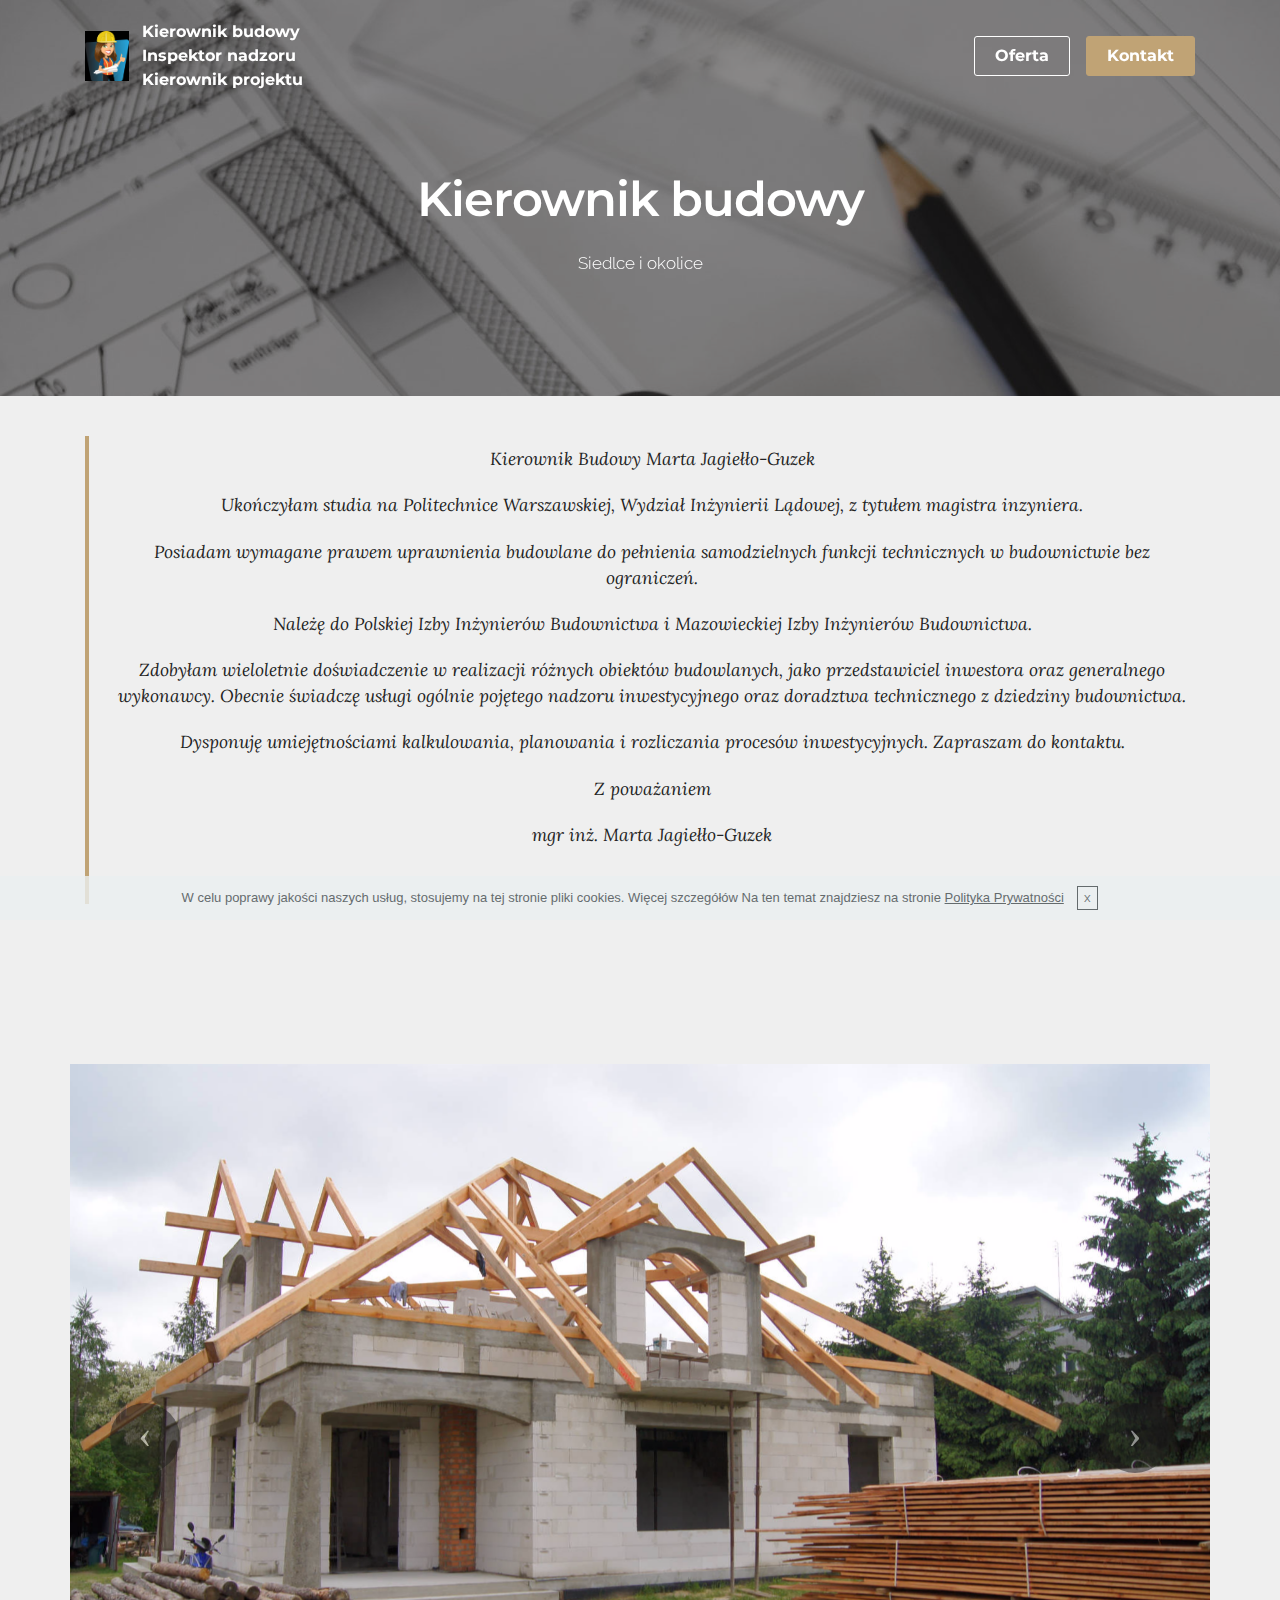
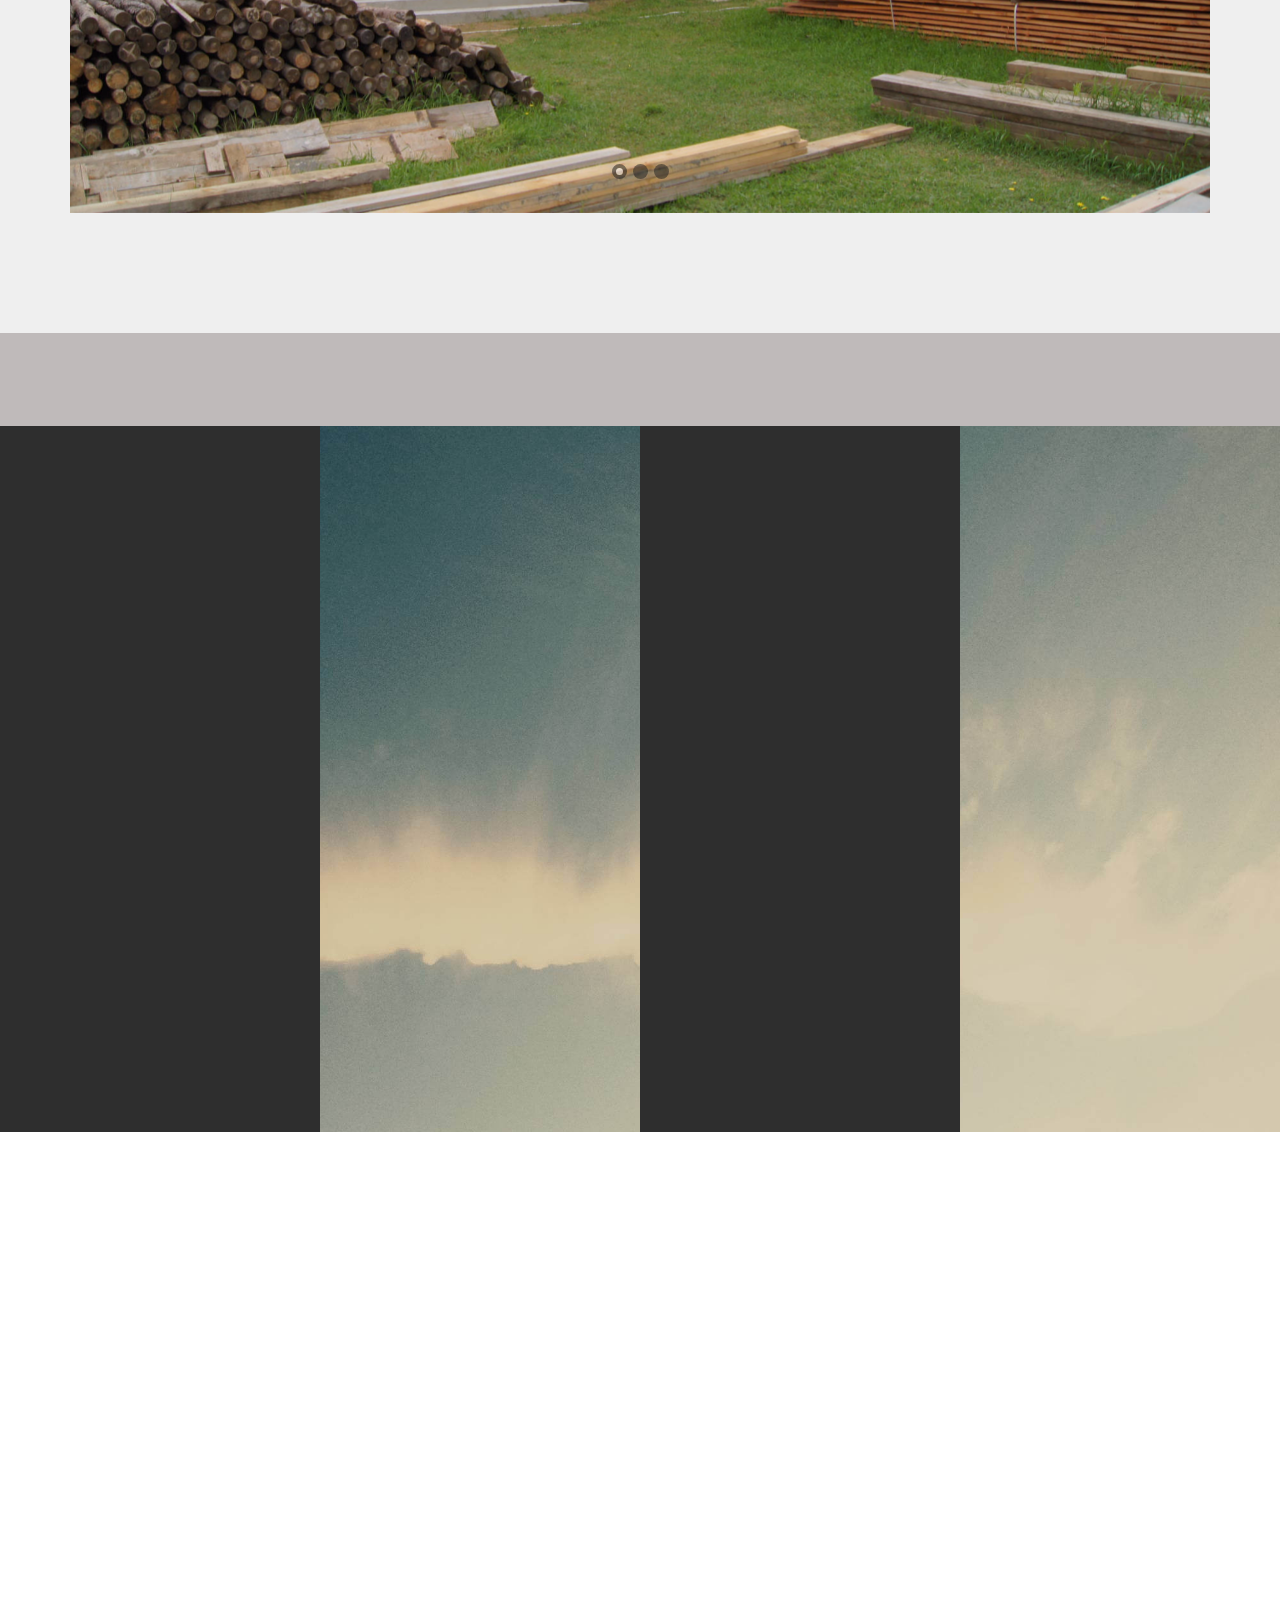
<file: index.html>
<!DOCTYPE html>
<html >
<head>
  <!-- Site made with Mobirise Website Builder v4.8.6, https://mobirise.com -->
  <meta charset="UTF-8">
  <meta http-equiv="X-UA-Compatible" content="IE=edge">
  <meta name="generator" content="Mobirise v4.8.6, mobirise.com">
  <meta name="viewport" content="width=device-width, initial-scale=1, minimum-scale=1">
  <link rel="shortcut icon" href="assets/images/mbr-1704x1920.jpg" type="image/x-icon">
  <meta name="description" content="Doświadczenie i pomoc dla twojej inwestycji">
  <title>Kierownik Budowy Siedlce</title>
  <link rel="stylesheet" href="https://fonts.googleapis.com/css?family=Montserrat:400,700">
  <link rel="stylesheet" href="https://fonts.googleapis.com/css?family=Raleway:100,100i,200,200i,300,300i,400,400i,500,500i,600,600i,700,700i,800,800i,900,900i">
  <link rel="stylesheet" href="https://fonts.googleapis.com/css?family=Lora:400,700,400italic,700italic&subset=latin">
  <link rel="stylesheet" href="assets/tether/tether.min.css">
  <link rel="stylesheet" href="assets/bootstrap/css/bootstrap.min.css">
  <link rel="stylesheet" href="assets/soundcloud-plugin/style.css">
  <link rel="stylesheet" href="assets/gdpr-plugin/gdpr-styles.css">
  <link rel="stylesheet" href="assets/dropdown/css/style.css">
  <link rel="stylesheet" href="assets/animate.css/animate.min.css">
  <link rel="stylesheet" href="assets/theme/css/style.css">
  <link rel="stylesheet" href="assets/mobirise/css/mbr-additional.css" type="text/css">
  
  
  
</head>
<body>
  <section id="ext_menu-5" data-rv-view="0">

    <nav class="navbar navbar-dropdown transparent navbar-fixed-top bg-color">
        <div class="container">

            <div class="mbr-table">
                <div class="mbr-table-cell">

                    <div class="navbar-brand">
                        <a href="https://mobirise.com" class="navbar-logo"><img src="assets/images/mbr-1704x1920.jpg" alt="Mobirise"></a>
                        <a class="navbar-caption" href="https://mobirise.com">Kierownik budowy<br>Inspektor nadzoru<br>Kierownik projektu<br></a>
                    </div>

                </div>
                <div class="mbr-table-cell">

                    <button class="navbar-toggler pull-xs-right hidden-md-up" type="button" data-toggle="collapse" data-target="#exCollapsingNavbar">
                        <div class="hamburger-icon"></div>
                    </button>

                    <ul class="nav-dropdown collapse pull-xs-right nav navbar-nav navbar-toggleable-sm" id="exCollapsingNavbar"><li class="nav-item"><a class="nav-link link" href="https://mobirise.com/"></a></li><li class="nav-item"><a class="nav-link link" href="https://mobirise.com/"></a></li><li class="nav-item nav-btn"><a class="nav-link btn btn-white btn-white-outline" href="index.html#features1-d">Oferta</a></li><li class="nav-item nav-btn"><a class="nav-link btn btn-primary" href="index.html#form1-k">Kontakt</a></li></ul>
                    <button hidden="" class="navbar-toggler navbar-close" type="button" data-toggle="collapse" data-target="#exCollapsingNavbar">
                        <div class="close-icon"></div>
                    </button>

                </div>
            </div>

        </div>
    </nav>

</section>

<section class="engine"><a href="https://mobirise.info/t">free amp templates</a></section><section class="mbr-section article mbr-parallax-background mbr-after-navbar" id="msg-box8-6" data-rv-view="2" style="background-image: url(assets/images/mbr-2-1920x1280.jpg); padding-top: 120px; padding-bottom: 120px;">

    <div class="mbr-overlay" style="opacity: 0.5; background-color: rgb(34, 34, 34);">
    </div>
    <div class="container">
        <div class="row">
            <div class="col-md-8 col-md-offset-2 text-xs-center">
                <h3 class="mbr-section-title display-2"><br>Kierownik budowy<br></h3>
                <div class="lead"><p>Siedlce i okolice</p></div>
                
            </div>
        </div>
    </div>

</section>

<section class="mbr-section article mbr-section__container" id="content2-7" data-rv-view="5" style="background-color: rgb(239, 239, 239); padding-top: 40px; padding-bottom: 40px;">

    <div class="container">
        <div class="row">
            <div class="col-xs-12 lead"><blockquote>Kierownik Budowy Marta Jagiełło-Guzek
</blockquote><blockquote>Ukończyłam studia na Politechnice Warszawskiej, Wydział Inżynierii Lądowej, z tytułem magistra inzyniera.
</blockquote><blockquote>Posiadam wymagane prawem uprawnienia budowlane do pełnienia samodzielnych funkcji technicznych w budownictwie bez ograniczeń.
</blockquote><blockquote>Należę do Polskiej Izby Inżynierów Budownictwa i Mazowieckiej  Izby Inżynierów Budownictwa.
</blockquote><blockquote>Zdobyłam wieloletnie doświadczenie w realizacji różnych obiektów budowlanych, jako przedstawiciel inwestora oraz generalnego wykonawcy. Obecnie świadczę usługi ogólnie pojętego nadzoru inwestycyjnego oraz doradztwa technicznego z dziedziny budownictwa.
</blockquote><blockquote>Dysponuję umiejętnościami kalkulowania, planowania i rozliczania procesów inwestycyjnych. Zapraszam do kontaktu.
</blockquote><blockquote>Z poważaniem
</blockquote><blockquote>mgr inż. Marta Jagiełło-Guzek
</blockquote><blockquote><br></blockquote></div>
        </div>
    </div>

</section>

<section class="mbr-slider mbr-section mbr-section__container carousel slide mbr-section-nopadding" data-ride="carousel" data-keyboard="false" data-wrap="true" data-pause="false" data-interval="5000" id="slider-c" data-rv-view="7" style="background-color: rgb(239, 239, 239);">
    <div class=" container boxed-slider" style="padding-top: 120px; padding-bottom: 120px;">
        <div>
            <div>
                <ol class="carousel-indicators">
                    <li data-app-prevent-settings="" data-target="#slider-c" data-slide-to="0" class="active"></li><li data-app-prevent-settings="" data-target="#slider-c" data-slide-to="1"></li><li data-app-prevent-settings="" data-target="#slider-c" class="" data-slide-to="2"></li>
                </ol>
                <div class="carousel-inner" role="listbox">
                    <div class="mbr-section mbr-section-hero carousel-item dark center active" data-bg-video-slide="false">
                        <div class="mbr-table-cell">
                            
                            <div class="container-slide">
                                <img src="assets/images/dsc00451-2000x1333.jpg">
                                <div class="row">
                                    <div class="col-md-8 col-md-offset-3 text-xs-right">
                                        
                                        

                                        
                                    </div>
                                </div>
                            </div>
                        </div>
                    </div><div class="mbr-section mbr-section-hero carousel-item dark center" data-bg-video-slide="false">
                        <div class="mbr-table-cell">
                            
                            <div class="container-slide">
                                <img src="assets/images/45381063-319783975467858-7954911909076008960-n-1984x1488.jpg">
                                <div class="row">
                                    <div class="col-md-8 col-md-offset-2 text-xs-center">
                                        
                                        

                                        
                                    </div>
                                </div>
                            </div>
                        </div>
                    </div><div class="mbr-section mbr-section-hero carousel-item dark center" data-bg-video-slide="false">
                        <div class="mbr-table-cell">
                            
                            <div class="container-slide">
                                <img src="assets/images/resized-20181019-084454-9900-1080x1440.jpg">
                                <div class="row">
                                    <div class="col-md-8 col-md-offset-2 text-xs-center">
                                        
                                        

                                        
                                    </div>
                                </div>
                            </div>
                        </div>
                    </div>
                </div>

                <a data-app-prevent-settings="" class="left carousel-control" role="button" data-slide="prev" href="#slider-c">
                    <span class="icon-prev" aria-hidden="true"></span>
                    <span class="sr-only">Previous</span>
                </a>
                <a data-app-prevent-settings="" class="right carousel-control" role="button" data-slide="next" href="#slider-c">
                    <span class="icon-next" aria-hidden="true"></span>
                    <span class="sr-only">Next</span>
                </a>
            </div>
        </div>
    </div>
</section>

<section class="mbr-section mbr-section__container article" id="header3-i" data-rv-view="19" style="background-color: rgb(191, 186, 186); padding-top: 20px; padding-bottom: 20px;">
    <div class="container">
        <div class="row">
            <div class="col-xs-12">
                <h3 class="mbr-section-title display-2">Moja Oferta</h3>
                
            </div>
        </div>
    </div>
</section>

<section class="mbr-cards mbr-section mbr-section-nopadding mbr-background" id="features1-d" data-rv-view="21" style="background-image: url(assets/images/jumbotron.jpg);">

        

    <div class="mbr-cards-row row striped">

        <div class="mbr-cards-col col-xs-12 col-lg-3" style="padding-top: 80px; padding-bottom: 80px;">
            <div class="container">
                <div class="card cart-block">
                    <div class="card-img"><img src="assets/images/mbr-600x375.jpg" class="card-img-top"></div>
                    <div class="card-block">
                        
                        
                        <p class="card-text">•	pełnienie nadzoru inwestycyjnego budowy jako kierownik projektu (pełna kontrola całego procesu budowy od pozwolenia na budowę po pozwolenie na użytkowanie, harmonogramy rzeczowo-finansowe, kontrola kosztów, dobór wykonawców, umowy na roboty budowlane, zamówienia materiałowe na podstawie wypracowanych upustów - negocjacje cenowe, stały nadzór nad projektem, itd.)</p>
                        
                    </div>
                </div>
            </div>
        </div>
        <div class="mbr-cards-col col-xs-12 col-lg-3" style="padding-top: 80px; padding-bottom: 80px;">
            <div class="container">
                <div class="card cart-block">
                    <div class="card-img"><img src="assets/images/mbr-600x399.jpg" class="card-img-top"></div>
                    <div class="card-block">
                        
                        
                        <p class="card-text">•	pełnienie funkcji inwestora zastępczego budowy, przebudowy lub remontu obiektów budowlanych
<br>•	konsulting budowlany
<br>•	pełnienie samodzielnej funkcji technicznej w budownictwie jako kierownik budowy&nbsp;<br></p>
                        
                    </div>
                </div>
            </div>
        </div>
        <div class="mbr-cards-col col-xs-12 col-lg-3" style="padding-top: 80px; padding-bottom: 80px;">
            <div class="container">
                <div class="card cart-block">
                    <div class="card-img"><img src="assets/images/mbr-600x400.jpg" class="card-img-top"></div>
                    <div class="card-block">
                        
                        
                        <p class="card-text">•	pełnienie samodzielnej funkcji technicznej w budownictwie jako kierownik robót budowlanych
<br>•	pełnienie samodzielnej funkcji technicznej w budownictwie jako inspektor nadzoru
<br>•	wykonanie odbiorów technicznych robót budowlanych&nbsp;<br></p>
                        
                    </div>
                </div>
            </div>
        </div>
        <div class="mbr-cards-col col-xs-12 col-lg-3" style="padding-top: 80px; padding-bottom: 80px;">
            <div class="container">
                <div class="card cart-block">
                    <div class="card-img"><img src="assets/images/mbr-600x353.jpg" class="card-img-top"></div>
                    <div class="card-block">
                        
                        
                        <p class="card-text">•	wykonanie opinii technicznych
<br>•	kontrolę jakości wykonania i przebiegu prac remontowo - budowlanych
<br>•	doradztwo techniczne w zakresie inżynierii
<br>•	wykonanie odbiorów technicznych domów i mieszkań&nbsp;<br></p>
                        
                    </div>
                </div>
            </div>
        </div>
        
        
    </div>
</section>

<section class="mbr-section form1" id="form1-k" data-rv-view="24" style="background-color: rgb(255, 255, 255); padding-top: 120px; padding-bottom: 120px;">
    
    <div class="mbr-section mbr-section__container mbr-section__container--middle">
        <div class="container">
            <div class="row">
                <div class="col-xs-12 text-xs-center">
                    <h3 class="mbr-section-title display-2">Formularz kontaktowy<br></h3>
                    
                </div>
            </div>
        </div>
    </div>
    <div class="mbr-section mbr-section-nopadding">
        <div class="container">
            <div class="row">
                <div class="col-xs-12 col-lg-10 col-lg-offset-1" data-form-type="formoid">


                    <div data-form-alert="true">
                        <div hidden="" data-form-alert-success="true" class="alert alert-form alert-success text-xs-center">Dziękujemy za kontakt!</div>
                    </div>


                    <form action="https://mobirise.com/" method="post" data-form-title="Formularz kontaktowy">

                        <input type="hidden" value="LMRAqbjHSd2qO1hR+6yhi+QMxOb4jWgqyNrBfwJy0s86Mcq4+jiraH/0LapnHFTb0IqkXwAsl/cKVAefcHg2Sow/XiCYuUBQOPlXwWsjnQfAfoRX1znPLVPA1bfnvimE" data-form-email="true">

                        <div class="row row-sm-offset">

                            <div class="col-xs-12 col-md-4">
                                <div class="form-group">
                                    <label class="form-control-label" for="form1-k-name">Imię</label>
                                    <input type="text" class="form-control" name="name" required="" data-form-field="Name" id="form1-k-name">
                                </div>
                            </div>

                            <div class="col-xs-12 col-md-4">
                                <div class="form-group">
                                    <label class="form-control-label" for="form1-k-email">e-mail</label>
                                    <input type="email" class="form-control" name="email" required="" data-form-field="Email" id="form1-k-email">
                                </div>
                            </div>

                            <div class="col-xs-12 col-md-4">
                                <div class="form-group">
                                    <label class="form-control-label" for="form1-k-phone">telefon</label>
                                    <input type="tel" class="form-control" name="phone" data-form-field="Phone" id="form1-k-phone">
                                </div>
                            </div>

                        </div>

                        <div class="form-group">
                            <label class="form-control-label" for="form1-k-message">Wiadomość</label>
                            <textarea class="form-control" name="message" rows="7" data-form-field="Message" id="form1-k-message"></textarea>
                        </div>

                        <div><button type="submit" class="btn btn-primary">skontaktuj się</button></div>

                    <span class="gdpr-block "><label><input type="checkbox" name="gdpr" id="gdpr-input" required="">Aby kontynuować, musisz zgodzić się z warunkami naszego <a href="regulamin.html">Regulaminu</a> oraz <a href="poltyka.html">Poltyką Prywatności</a></label></span></form>
                </div>
            </div>
        </div>
    </div>
</section>

<section class="mbr-section mbr-section-md-padding mbr-footer footer2" id="contacts2-h" data-rv-view="33" style="padding-top: 90px; padding-bottom: 90px;">
    <div class="mbr-overlay" style="opacity: 0.8; background-color: rgb(60, 60, 60);"></div>
    <div class="container">
        <div class="row">
            <div class="mbr-footer-content col-xs-12 col-md-3">
                <p><strong>Adres</strong><br>08-110 Siedlce<br><br><br>
<strong>Kontakt:</strong><br>
Email: martajagiello@gazeta.pl<br>Telefon: +48 696 597 930<br><br></p>
            </div>
            <div class="mbr-footer-content col-xs-12 col-md-3"><div><font color="#bcbcbc"><span style="font-size: 14px;"></span></font></div></div>
            <div class="col-xs-12 col-md-6">
                <div class="mbr-map"><iframe frameborder="0" style="border:0" src="https://www.google.com/maps/embed/v1/place?key=AIzaSyA0Dx_boXQiwvdz8sJHoYeZNVTdoWONYkU&amp;q=place_id:ChIJZfBw9k1aH0cRvirnnqB2zEg" allowfullscreen=""></iframe></div>
            </div>
        </div>
    </div>
</section>


  <script src="assets/web/assets/jquery/jquery.min.js"></script>
  <script src="assets/tether/tether.min.js"></script>
  <script src="assets/bootstrap/js/bootstrap.min.js"></script>
  <script src="assets/smooth-scroll/smooth-scroll.js"></script>
  <script src="assets/cookies-alert-plugin/cookies-alert-core.js"></script>
  <script src="assets/cookies-alert-plugin/cookies-alert-script.js"></script>
  <script src="assets/bootstrap-carousel-swipe/bootstrap-carousel-swipe.js"></script>
  <script src="assets/dropdown/js/script.min.js"></script>
  <script src="assets/touch-swipe/jquery.touch-swipe.min.js"></script>
  <script src="assets/viewport-checker/jquery.viewportchecker.js"></script>
  <script src="assets/jarallax/jarallax.js"></script>
  <script src="assets/theme/js/script.js"></script>
  <script src="assets/formoid/formoid.min.js"></script>
  
  
  <input name="animation" type="hidden">
  <input name="cookieData" type="hidden" data-cookie-text="W celu poprawy jakości naszych usług, stosujemy na tej stronie pliki cookies. Więcej szczegółów Na ten temat znajdziesz na stronie
<a href='poltyka.html'>Polityka Prywatności</a>
">
  </body>
</html>
</file>
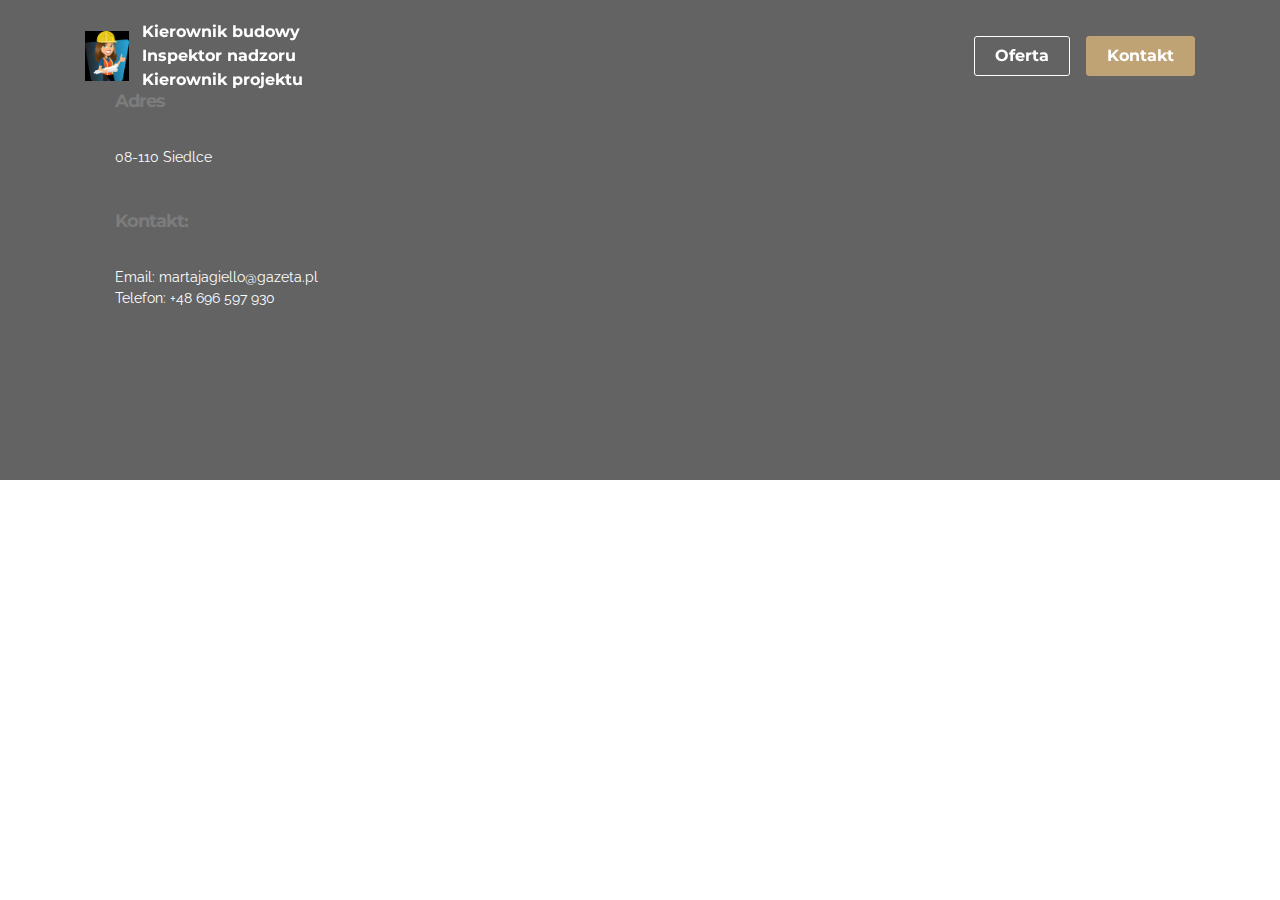
<file: page2.html>
<!DOCTYPE html>
<html >
<head>
  <!-- Site made with Mobirise Website Builder v4.8.6, https://mobirise.com -->
  <meta charset="UTF-8">
  <meta http-equiv="X-UA-Compatible" content="IE=edge">
  <meta name="generator" content="Mobirise v4.8.6, mobirise.com">
  <meta name="viewport" content="width=device-width, initial-scale=1, minimum-scale=1">
  <link rel="shortcut icon" href="assets/images/mbr-1704x1920.jpg" type="image/x-icon">
  <meta name="description" content="Web Site Creator Description">
  <title>Regulamin</title>
  <link rel="stylesheet" href="https://fonts.googleapis.com/css?family=Montserrat:400,700">
  <link rel="stylesheet" href="https://fonts.googleapis.com/css?family=Raleway:100,100i,200,200i,300,300i,400,400i,500,500i,600,600i,700,700i,800,800i,900,900i">
  <link rel="stylesheet" href="https://fonts.googleapis.com/css?family=Lora:400,700,400italic,700italic&subset=latin">
  <link rel="stylesheet" href="assets/tether/tether.min.css">
  <link rel="stylesheet" href="assets/bootstrap/css/bootstrap.min.css">
  <link rel="stylesheet" href="assets/soundcloud-plugin/style.css">
  <link rel="stylesheet" href="assets/animate.css/animate.min.css">
  <link rel="stylesheet" href="assets/gdpr-plugin/gdpr-styles.css">
  <link rel="stylesheet" href="assets/dropdown/css/style.css">
  <link rel="stylesheet" href="assets/theme/css/style.css">
  <link rel="stylesheet" href="assets/mobirise/css/mbr-additional.css" type="text/css">
  
  
  
</head>
<body>
  <section id="ext_menu-c" data-rv-view="35">

    <nav class="navbar navbar-dropdown transparent navbar-fixed-top bg-color">
        <div class="container">

            <div class="mbr-table">
                <div class="mbr-table-cell">

                    <div class="navbar-brand">
                        <a href="https://mobirise.com" class="navbar-logo"><img src="assets/images/mbr-1704x1920.jpg" alt="Mobirise"></a>
                        <a class="navbar-caption" href="https://mobirise.com">Kierownik budowy<br>Inspektor nadzoru<br>Kierownik projektu<br></a>
                    </div>

                </div>
                <div class="mbr-table-cell">

                    <button class="navbar-toggler pull-xs-right hidden-md-up" type="button" data-toggle="collapse" data-target="#exCollapsingNavbar">
                        <div class="hamburger-icon"></div>
                    </button>

                    <ul class="nav-dropdown collapse pull-xs-right nav navbar-nav navbar-toggleable-sm" id="exCollapsingNavbar"><li class="nav-item"><a class="nav-link link" href="https://mobirise.com/"></a></li><li class="nav-item"><a class="nav-link link" href="https://mobirise.com/"></a></li><li class="nav-item nav-btn"><a class="nav-link btn btn-white btn-white-outline" href="index.html#features1-d">Oferta</a></li><li class="nav-item nav-btn"><a class="nav-link btn btn-primary" href="index.html#form1-k">Kontakt</a></li></ul>
                    <button hidden="" class="navbar-toggler navbar-close" type="button" data-toggle="collapse" data-target="#exCollapsingNavbar">
                        <div class="close-icon"></div>
                    </button>

                </div>
            </div>

        </div>
    </nav>

</section>

<section class="engine"><a href="https://mobirise.info/c">website builder</a></section><section class="mbr-section mbr-section-md-padding mbr-footer footer2 mbr-after-navbar" id="contacts2-d" data-rv-view="37" style="padding-top: 90px; padding-bottom: 90px;">
    <div class="mbr-overlay" style="opacity: 0.8; background-color: rgb(60, 60, 60);"></div>
    <div class="container">
        <div class="row">
            <div class="mbr-footer-content col-xs-12 col-md-3">
                <p><strong>Adres</strong><br>08-110 Siedlce<br><br><br>
<strong>Kontakt:</strong><br>
Email: martajagiello@gazeta.pl<br>Telefon: +48 696 597 930<br><br></p>
            </div>
            <div class="mbr-footer-content col-xs-12 col-md-3"><div><font color="#bcbcbc"><span style="font-size: 14px;"></span></font></div></div>
            <div class="col-xs-12 col-md-6">
                <div class="mbr-map"><iframe frameborder="0" style="border:0" src="https://www.google.com/maps/embed/v1/place?key=AIzaSyA0Dx_boXQiwvdz8sJHoYeZNVTdoWONYkU&amp;q=place_id:ChIJZfBw9k1aH0cRvirnnqB2zEg" allowfullscreen=""></iframe></div>
            </div>
        </div>
    </div>
</section>


  <script src="assets/web/assets/jquery/jquery.min.js"></script>
  <script src="assets/tether/tether.min.js"></script>
  <script src="assets/bootstrap/js/bootstrap.min.js"></script>
  <script src="assets/viewport-checker/jquery.viewportchecker.js"></script>
  <script src="assets/cookies-alert-plugin/cookies-alert-core.js"></script>
  <script src="assets/cookies-alert-plugin/cookies-alert-script.js"></script>
  <script src="assets/dropdown/js/script.min.js"></script>
  <script src="assets/touch-swipe/jquery.touch-swipe.min.js"></script>
  <script src="assets/smooth-scroll/smooth-scroll.js"></script>
  <script src="assets/theme/js/script.js"></script>
  
  
  <input name="animation" type="hidden">
  <input name="cookieData" type="hidden" data-cookie-text="W celu poprawy jakości naszych usług, stosujemy na tej stronie pliki cookies. Więcej szczegółów Na ten temat znajdziesz na stronie
<a href='poltyka.html'>Polityka Prywatności</a>
">
  </body>
</html>
</file>
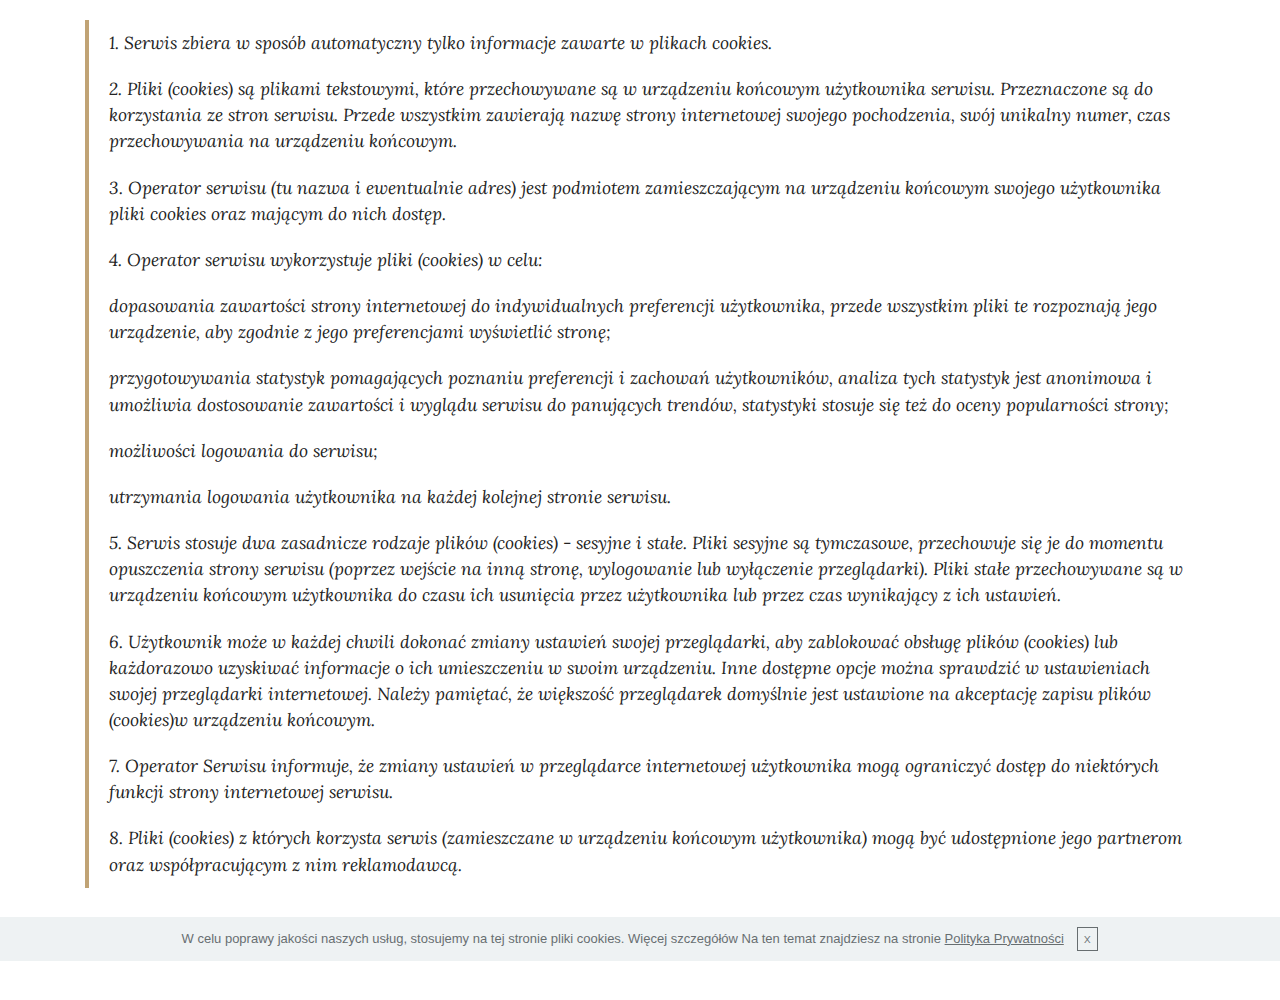
<file: polityka.html>
<!DOCTYPE html>
<html >
<head>
  <!-- Site made with Mobirise Website Builder v4.8.6, https://mobirise.com -->
  <meta charset="UTF-8">
  <meta http-equiv="X-UA-Compatible" content="IE=edge">
  <meta name="generator" content="Mobirise v4.8.6, mobirise.com">
  <meta name="viewport" content="width=device-width, initial-scale=1, minimum-scale=1">
  <link rel="shortcut icon" href="assets/images/mbr-1704x1920.jpg" type="image/x-icon">
  <meta name="description" content="">
  <title>Polityka Prywatności</title>
  <link rel="stylesheet" href="https://fonts.googleapis.com/css?family=Montserrat:400,700">
  <link rel="stylesheet" href="https://fonts.googleapis.com/css?family=Raleway:100,100i,200,200i,300,300i,400,400i,500,500i,600,600i,700,700i,800,800i,900,900i">
  <link rel="stylesheet" href="https://fonts.googleapis.com/css?family=Lora:400,700,400italic,700italic&subset=latin">
  <link rel="stylesheet" href="assets/tether/tether.min.css">
  <link rel="stylesheet" href="assets/bootstrap/css/bootstrap.min.css">
  <link rel="stylesheet" href="assets/soundcloud-plugin/style.css">
  <link rel="stylesheet" href="assets/gdpr-plugin/gdpr-styles.css">
  <link rel="stylesheet" href="assets/animate.css/animate.min.css">
  <link rel="stylesheet" href="assets/theme/css/style.css">
  <link rel="stylesheet" href="assets/mobirise/css/mbr-additional.css" type="text/css">
  
  
  
</head>
<body>
  <section class="mbr-section article mbr-section__container" id="content2-d" data-rv-view="43" style="background-color: rgb(255, 255, 255); padding-top: 20px; padding-bottom: 20px;">

    <div class="container">
        <div class="row">
            <div class="col-xs-12 lead"><blockquote>1. Serwis zbiera w sposób automatyczny tylko informacje zawarte w plikach cookies.
</blockquote><blockquote>2. Pliki (cookies) są plikami tekstowymi, które przechowywane są w urządzeniu końcowym użytkownika serwisu. Przeznaczone są do korzystania ze stron serwisu. Przede wszystkim zawierają nazwę strony internetowej swojego pochodzenia, swój unikalny numer, czas przechowywania na urządzeniu końcowym.
</blockquote><blockquote>3. Operator serwisu (tu nazwa i ewentualnie adres) jest podmiotem zamieszczającym na urządzeniu końcowym swojego użytkownika pliki cookies oraz mającym do nich dostęp.
</blockquote><blockquote>4. Operator serwisu wykorzystuje pliki (cookies) w celu:
</blockquote><blockquote>dopasowania zawartości strony internetowej do indywidualnych preferencji użytkownika, przede wszystkim pliki te rozpoznają jego urządzenie, aby zgodnie z jego preferencjami wyświetlić stronę;
</blockquote><blockquote>przygotowywania statystyk pomagających poznaniu preferencji i zachowań użytkowników, analiza tych statystyk jest anonimowa i umożliwia dostosowanie zawartości i wyglądu serwisu do panujących trendów, statystyki stosuje się też do oceny popularności strony;
</blockquote><blockquote>możliwości logowania do serwisu;
</blockquote><blockquote>utrzymania logowania użytkownika na każdej kolejnej stronie serwisu.
</blockquote><blockquote>5. Serwis stosuje dwa zasadnicze rodzaje plików (cookies) - sesyjne i stałe. Pliki sesyjne są tymczasowe, przechowuje się je do momentu opuszczenia strony serwisu (poprzez wejście na inną stronę, wylogowanie lub wyłączenie przeglądarki). Pliki stałe przechowywane są w urządzeniu końcowym użytkownika do czasu ich usunięcia przez użytkownika lub przez czas wynikający z ich ustawień.
</blockquote><blockquote>6. Użytkownik może w każdej chwili dokonać zmiany ustawień swojej przeglądarki, aby zablokować obsługę plików (cookies) lub każdorazowo uzyskiwać informacje o ich umieszczeniu w swoim urządzeniu. Inne dostępne opcje można sprawdzić w ustawieniach swojej przeglądarki internetowej. Należy pamiętać, że większość przeglądarek domyślnie jest ustawione na akceptację zapisu plików (cookies)w urządzeniu końcowym.
</blockquote><blockquote>7. Operator Serwisu informuje, że zmiany ustawień w przeglądarce internetowej użytkownika mogą ograniczyć dostęp do niektórych funkcji strony internetowej serwisu.
</blockquote><blockquote>8. Pliki (cookies) z których korzysta serwis (zamieszczane w urządzeniu końcowym użytkownika) mogą być udostępnione jego partnerom oraz współpracującym z nim reklamodawcą.
</blockquote><blockquote>9. Informacje dotyczące ustawień przeglądarek internetowych dostępne są w jej menu (pomoc) lub na stronie jej producenta.
</blockquote><blockquote>10. Bardziej szczegółowe informacje na temat plików (cookies) dostępne są na stronie ciasteczka.org.pl</blockquote></div>
        </div>
    </div>

</section>


  <section class="engine"><a href="https://mobirise.info/d">free site maker</a></section><script src="assets/web/assets/jquery/jquery.min.js"></script>
  <script src="assets/tether/tether.min.js"></script>
  <script src="assets/bootstrap/js/bootstrap.min.js"></script>
  <script src="assets/smooth-scroll/smooth-scroll.js"></script>
  <script src="assets/viewport-checker/jquery.viewportchecker.js"></script>
  <script src="assets/cookies-alert-plugin/cookies-alert-core.js"></script>
  <script src="assets/cookies-alert-plugin/cookies-alert-script.js"></script>
  <script src="assets/theme/js/script.js"></script>
  
  
  <input name="animation" type="hidden">
  <input name="cookieData" type="hidden" data-cookie-text="W celu poprawy jakości naszych usług, stosujemy na tej stronie pliki cookies. Więcej szczegółów Na ten temat znajdziesz na stronie
<a href='poltyka.html'>Polityka Prywatności</a>
">
  </body>
</html>
</file>
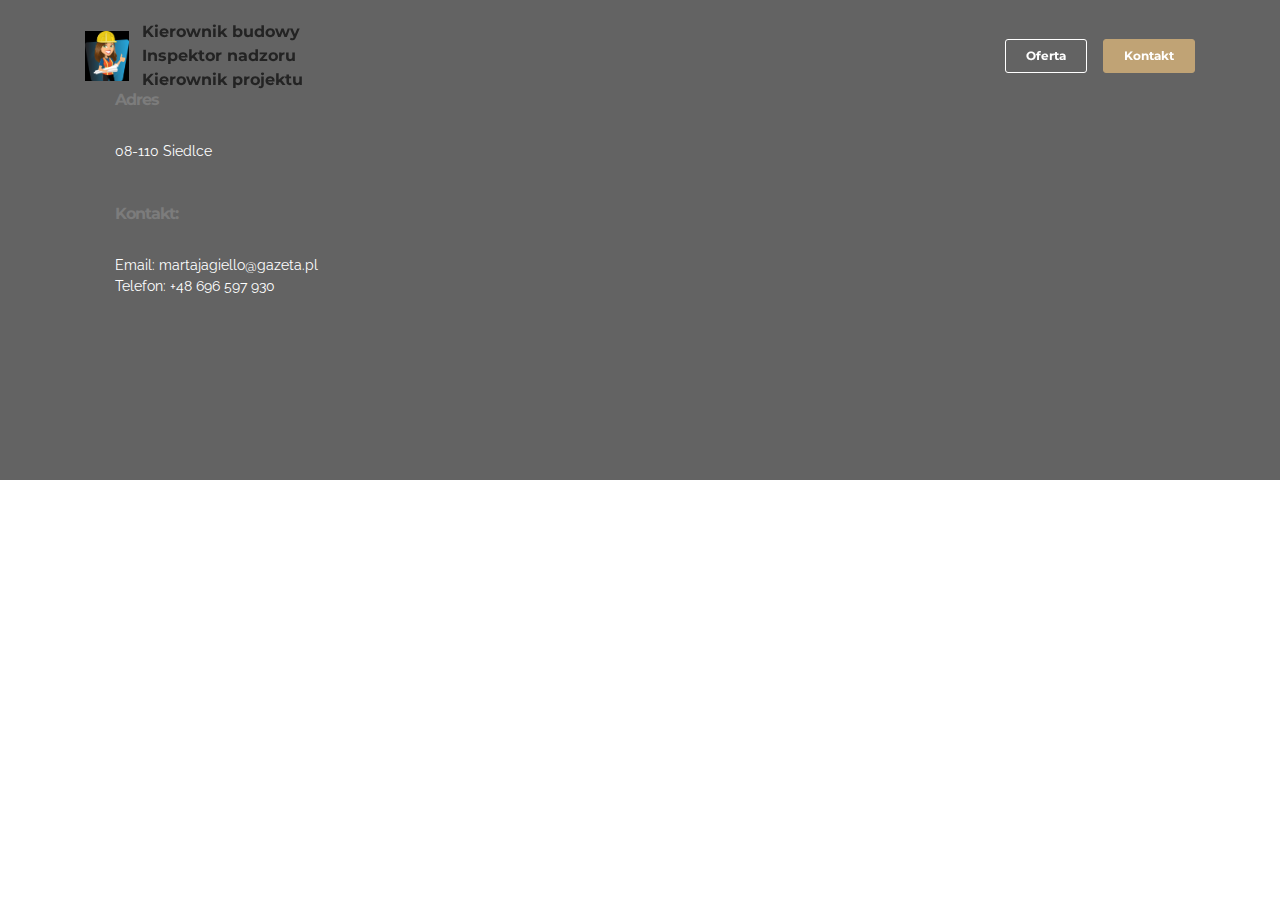
<file: regulamin.html>
<!DOCTYPE html>
<html >
<head>
  <!-- Site made with Mobirise Website Builder v4.8.6, https://mobirise.com -->
  <meta charset="UTF-8">
  <meta http-equiv="X-UA-Compatible" content="IE=edge">
  <meta name="generator" content="Mobirise v4.8.6, mobirise.com">
  <meta name="viewport" content="width=device-width, initial-scale=1, minimum-scale=1">
  <link rel="shortcut icon" href="assets/images/mbr-1704x1920.jpg" type="image/x-icon">
  <meta name="description" content="">
  <title>Regulamin</title>
  <link rel="stylesheet" href="https://fonts.googleapis.com/css?family=Montserrat:400,700">
  <link rel="stylesheet" href="https://fonts.googleapis.com/css?family=Raleway:100,100i,200,200i,300,300i,400,400i,500,500i,600,600i,700,700i,800,800i,900,900i">
  <link rel="stylesheet" href="https://fonts.googleapis.com/css?family=Lora:400,700,400italic,700italic&subset=latin">
  <link rel="stylesheet" href="assets/tether/tether.min.css">
  <link rel="stylesheet" href="assets/bootstrap/css/bootstrap.min.css">
  <link rel="stylesheet" href="assets/soundcloud-plugin/style.css">
  <link rel="stylesheet" href="assets/animate.css/animate.min.css">
  <link rel="stylesheet" href="assets/gdpr-plugin/gdpr-styles.css">
  <link rel="stylesheet" href="assets/dropdown/css/style.css">
  <link rel="stylesheet" href="assets/theme/css/style.css">
  <link rel="stylesheet" href="assets/mobirise/css/mbr-additional.css" type="text/css">
  
  
  
</head>
<body>
  <section id="ext_menu-l" data-rv-view="189">

    <nav class="navbar navbar-dropdown transparent navbar-fixed-top bg-color">
        <div class="container">

            <div class="mbr-table">
                <div class="mbr-table-cell">

                    <div class="navbar-brand">
                        <a href="https://mobirise.com" class="navbar-logo"><img src="assets/images/mbr-1704x1920.jpg" alt="Mobirise"></a>
                        <a class="navbar-caption" href="https://mobirise.com">Kierownik budowy<br>Inspektor nadzoru<br>Kierownik projektu<br></a>
                    </div>

                </div>
                <div class="mbr-table-cell">

                    <button class="navbar-toggler pull-xs-right hidden-md-up" type="button" data-toggle="collapse" data-target="#exCollapsingNavbar">
                        <div class="hamburger-icon"></div>
                    </button>

                    <ul class="nav-dropdown collapse pull-xs-right nav navbar-nav navbar-toggleable-sm" id="exCollapsingNavbar"><li class="nav-item"><a class="nav-link link" href="https://mobirise.com/"></a></li><li class="nav-item"><a class="nav-link link" href="https://mobirise.com/"></a></li><li class="nav-item nav-btn"><a class="nav-link btn btn-white btn-white-outline" href="index.html#features1-d">Oferta</a></li><li class="nav-item nav-btn"><a class="nav-link btn btn-primary" href="index.html#form1-k">Kontakt</a></li></ul>
                    <button hidden="" class="navbar-toggler navbar-close" type="button" data-toggle="collapse" data-target="#exCollapsingNavbar">
                        <div class="close-icon"></div>
                    </button>

                </div>
            </div>

        </div>
    </nav>

</section>

<section class="engine"><a href="https://mobirise.info/y">html site templates</a></section><section class="mbr-section mbr-section-md-padding mbr-footer footer2 mbr-after-navbar" id="contacts2-m" data-rv-view="190" style="padding-top: 90px; padding-bottom: 90px;">
    <div class="mbr-overlay" style="opacity: 0.8; background-color: rgb(60, 60, 60);"></div>
    <div class="container">
        <div class="row">
            <div class="mbr-footer-content col-xs-12 col-md-3">
                <p><strong>Adres</strong><br>08-110 Siedlce<br><br><br>
<strong>Kontakt:</strong><br>
Email: martajagiello@gazeta.pl<br>Telefon: +48 696 597 930<br><br></p>
            </div>
            <div class="mbr-footer-content col-xs-12 col-md-3"><div><font color="#bcbcbc"><span style="font-size: 14px;"></span></font></div></div>
            <div class="col-xs-12 col-md-6">
                <div class="mbr-map"><iframe frameborder="0" style="border:0" src="https://www.google.com/maps/embed/v1/place?key=AIzaSyA0Dx_boXQiwvdz8sJHoYeZNVTdoWONYkU&amp;q=place_id:ChIJZfBw9k1aH0cRvirnnqB2zEg" allowfullscreen=""></iframe></div>
            </div>
        </div>
    </div>
</section>


  <script src="assets/web/assets/jquery/jquery.min.js"></script>
  <script src="assets/tether/tether.min.js"></script>
  <script src="assets/bootstrap/js/bootstrap.min.js"></script>
  <script src="assets/viewport-checker/jquery.viewportchecker.js"></script>
  <script src="assets/cookies-alert-plugin/cookies-alert-core.js"></script>
  <script src="assets/cookies-alert-plugin/cookies-alert-script.js"></script>
  <script src="assets/dropdown/js/script.min.js"></script>
  <script src="assets/touch-swipe/jquery.touch-swipe.min.js"></script>
  <script src="assets/smooth-scroll/smooth-scroll.js"></script>
  <script src="assets/theme/js/script.js"></script>
  
  
  <input name="animation" type="hidden">
  <input name="cookieData" type="hidden" data-cookie-text="W celu poprawy jakości naszych usług, stosujemy na tej stronie pliki cookies. Więcej szczegółów Na ten temat znajdziesz na stronie
<a href='poltyka.html'>Polityka Prywatności</a>
">
  </body>
</html>
</file>
<file: assets/soundcloud-plugin/style.css>
.addons-container {
  position: relative;
  margin-left: auto;
  margin-right: auto;
  padding-right: 15px;
  padding-left: 15px; }
  @media (min-width: 576px) {
    .addons-container {
      padding-right: 15px;
      padding-left: 15px; } }
  @media (min-width: 768px) {
    .addons-container {
      padding-right: 15px;
      padding-left: 15px; } }
  @media (min-width: 992px) {
    .addons-container {
      padding-right: 15px;
      padding-left: 15px; } }
  @media (min-width: 1200px) {
    .addons-container {
      padding-right: 15px;
      padding-left: 15px; } }
  @media (min-width: 576px) {
    .addons-container {
      width: 540px;
      max-width: 100%; } }
  @media (min-width: 768px) {
    .addons-container {
      width: 720px;
      max-width: 100%; } }
  @media (min-width: 992px) {
    .addons-container {
      width: 960px;
      max-width: 100%; } }
  @media (min-width: 1200px) {
    .addons-container {
      width: 1140px;
      max-width: 100%; } }

.addons-container-inner{
    position: relative;
    width: 100%;
    min-height: 1px;
    padding-right: 15px;
    padding-left: 15px;
}
@media (min-width: 567px) {
    .addons-container-inner{
        -ms-flex: 0 0 66.666667%;
        flex: 0 0 66.666667%;
        max-width: 66.666667%;
    }
}
.addons-row{
    display: flex;
    justify-content:center;
}
</file>
<file: assets/gdpr-plugin/gdpr-styles.css>
.gdpr-block {
    padding: 10px 0;
    font-size: 14px;
    display: block;
    text-align: center;
}
.gdpr-block.covert {
	display: none;
}
.gdpr-block label input {
    width: 15px;
    margin-right: 10px;
    vertical-align: middle;
}
.gdpr-block label {
    color: #a7a7a7;
    vertical-align: middle;
    user-select: none;
    margin-bottom: 0;
    display: inline;
}
</file>
<file: assets/dropdown/css/style.css>
.navbar-dropdown {
  left: 0;
  padding: 0;
  position: absolute;
  right: 0;
  top: 0;
  transition: all 0.45s ease;
  z-index: 1030; }
  .navbar-dropdown .navbar-brand {
    float: none;
    font-size: 0;
    padding: 1.25rem 0;
    position: relative;
    transition: padding 0.25s ease;
    white-space: nowrap; }
    .navbar-dropdown .navbar-brand::before {
      content: "";
      display: inline-block;
      height: 100%;
      vertical-align: middle; }
  .navbar-dropdown .navbar-logo,
  .navbar-dropdown .navbar-caption {
    display: inline-block;
    vertical-align: middle; }
  .navbar-dropdown .navbar-logo {
    margin-right: 0.8rem;
    transition: margin 0.3s ease-in-out; }
    .navbar-dropdown .navbar-logo img {
      height: 3.125rem;
      transition: all 0.3s ease-in-out; }
  .navbar-dropdown .mbr-table-cell {
    height: 5.625rem; }
  .navbar-dropdown .navbar-caption {
    font-family: "Montserrat";
    font-size: 1rem;
    font-weight: 700;
    white-space: normal; }
    .navbar-dropdown .navbar-caption, .navbar-dropdown .navbar-caption:hover {
      color: inherit;
      text-decoration: none; }
  .navbar-dropdown.navbar-fixed-top {
    position: fixed; }
  .navbar-dropdown.bg-color.transparent {
    background: none !important; }
  .navbar-dropdown.navbar-short .navbar-brand {
    padding: 0.625rem 0; }
  .navbar-dropdown.navbar-short .navbar-logo {
    margin-right: 0.5rem; }
    .navbar-dropdown.navbar-short .navbar-logo img {
      height: 2.375rem; }
  .navbar-dropdown.navbar-short .mbr-table-cell {
    height: 3.625rem; }
  .navbar-dropdown .navbar-close {
    left: 0.6875rem;
    position: fixed;
    top: 0.75rem;
    z-index: 1000; }
  .navbar-dropdown.opened {
    background: none !important; }
    .navbar-dropdown.opened .navbar-brand,
    .navbar-dropdown.opened .navbar-toggler {
      display: none; }
  .navbar-dropdown .hamburger-icon {
    content: "";
    width: 16px;
    -webkit-box-shadow: 0 -6px 0 1px,0 0 0 1px,0 6px 0 1px;
    -moz-box-shadow: 0 -6px 0 1px,0 0 0 1px,0 6px 0 1px;
    box-shadow: 0 -6px 0 1px,0 0 0 1px,0 6px 0 1px; }
  .navbar-dropdown .close-icon {
    position: relative;
    width: 21px;
    height: 21px;
    overflow: hidden; }
    .navbar-dropdown .close-icon::before, .navbar-dropdown .close-icon::after {
      content: '';
      position: absolute;
      height: 2px;
      width: 100%;
      top: 50%;
      left: 0;
      margin-top: -1px; }
    .navbar-dropdown .close-icon::before {
      transform: rotate(45deg);
      -ms-transform: rotate(45deg);
      -webkit-transform: rotate(45deg); }
    .navbar-dropdown .close-icon::after {
      transform: rotate(-45deg);
      -ms-transform: rotate(-45deg);
      -webkit-transform: rotate(-45deg); }

.dropdown-menu .dropdown-toggle[data-toggle="dropdown-submenu"]::after {
  border-bottom: 0.35em solid transparent;
  border-left: 0.35em solid;
  border-right: 0;
  border-top: 0.35em solid transparent;
  margin-left: 0.3rem; }

.dropdown-menu .dropdown-item:focus {
  outline: 0; }

.nav-dropdown {
  display: table !important;
  font-family: "Montserrat";
  font-size: 0.75rem;
  font-weight: 700;
  height: auto !important; }
  .nav-dropdown .nav-item {
    display: table-cell;
    float: none;
    vertical-align: middle; }
  .nav-dropdown .nav-btn {
    padding-left: 1rem; }
  .nav-dropdown .link {
    margin: 1.667em;
    padding: 0;
    transition: color .2s ease-in-out; }
    .nav-dropdown .link.dropdown-toggle {
      margin-right: 2.583em; }
      .nav-dropdown .link.dropdown-toggle::after {
        margin-left: .25rem;
        border-top: 0.35em solid;
        border-right: 0.35em solid transparent;
        border-left: 0.35em solid transparent;
        border-bottom: 0; }
      .nav-dropdown .link.dropdown-toggle::after {
        display: block;
        margin-top: -0.1667em;
        position: absolute;
        right: 1.3333em;
        top: 50%; }
      .nav-dropdown .link.dropdown-toggle[aria-expanded="true"] {
        margin: 0;
        padding: 1.667em 2.583em 1.667em 1.667em; }
  .nav-dropdown .link::after,
  .nav-dropdown .dropdown-item::after {
    color: inherit; }
  .nav-dropdown .btn {
    font-size: 0.75rem;
    font-weight: 700;
    letter-spacing: 0;
    margin-bottom: 0;
    padding-left: 1.25rem;
    padding-right: 1.25rem; }
  .nav-dropdown .dropdown-menu {
    border-radius: 0;
    border: 0;
    left: 0;
    margin: 0;
    padding-bottom: 1.25rem;
    padding-top: 1.25rem; }
  .nav-dropdown .dropdown-submenu {
    left: 100%;
    margin-left: 0.125rem;
    margin-top: -1.25rem;
    top: 0; }
  .nav-dropdown .dropdown-item {
    font-size: 0.8125rem;
    font-weight: 500;
    line-height: 2;
    padding: 0.3846em 4.615em 0.3846em 1.5385em;
    position: relative;
    transition: color .2s ease-in-out, background-color .2s ease-in-out; }
    .nav-dropdown .dropdown-item::after {
      margin-top: -0.3077em;
      position: absolute;
      right: 1.1538em;
      top: 50%; }
    .nav-dropdown .dropdown-item:focus, .nav-dropdown .dropdown-item:hover {
      background: none; }

@media (max-width: 767px) {
  .nav-dropdown.navbar-toggleable-sm {
    bottom: 0;
    display: none;
    left: 0;
    overflow-x: hidden;
    position: fixed;
    top: 0;
    transform: translateX(-100%);
    -ms-transform: translateX(-100%);
    -webkit-transform: translateX(-100%);
    width: 18.75rem;
    z-index: 999; } }
.nav-dropdown.navbar-toggleable-xl {
  bottom: 0;
  display: none;
  left: 0;
  overflow-x: hidden;
  position: fixed;
  top: 0;
  transform: translateX(-100%);
  -ms-transform: translateX(-100%);
  -webkit-transform: translateX(-100%);
  width: 18.75rem;
  z-index: 999; }

.nav-dropdown-sm {
  display: block !important;
  overflow-x: hidden;
  overflow: auto;
  padding-top: 3.875rem; }
  .nav-dropdown-sm::after {
    content: "";
    display: block;
    height: 3rem;
    width: 100%; }
  .nav-dropdown-sm.collapse.in ~ .navbar-close {
    display: block !important; }
  .nav-dropdown-sm.collapsing, .nav-dropdown-sm.collapse.in {
    transform: translateX(0);
    -ms-transform: translateX(0);
    -webkit-transform: translateX(0);
    transition: all 0.25s ease-out;
    -webkit-transition: all 0.25s ease-out; }
  .nav-dropdown-sm.collapsing[aria-expanded="false"] {
    transform: translateX(-100%);
    -ms-transform: translateX(-100%);
    -webkit-transform: translateX(-100%); }
  .nav-dropdown-sm .nav-item {
    display: block;
    margin-left: 0 !important;
    padding-left: 0; }
  .nav-dropdown-sm .link,
  .nav-dropdown-sm .dropdown-item {
    border-top: 1px dotted rgba(255, 255, 255, 0.1);
    font-size: 0.8125rem;
    line-height: 1.6;
    margin: 0 !important;
    padding: 0.875rem 2.4rem 0.875rem 1.5625rem !important;
    position: relative;
    white-space: normal; }
    .nav-dropdown-sm .link:focus, .nav-dropdown-sm .link:hover,
    .nav-dropdown-sm .dropdown-item:focus,
    .nav-dropdown-sm .dropdown-item:hover {
      background: rgba(0, 0, 0, 0.2) !important; }
  .nav-dropdown-sm .nav-btn {
    position: relative;
    padding: 1.5625rem 1.5625rem 0 1.5625rem; }
    .nav-dropdown-sm .nav-btn::before {
      border-top: 1px dotted rgba(255, 255, 255, 0.1);
      content: "";
      left: 0;
      position: absolute;
      top: 0;
      width: 100%; }
    .nav-dropdown-sm .nav-btn + .nav-btn {
      padding-top: 0.625rem; }
      .nav-dropdown-sm .nav-btn + .nav-btn::before {
        display: none; }
  .nav-dropdown-sm .btn {
    padding: 0.625rem 0; }
  .nav-dropdown-sm .dropdown-toggle::after {
    position: absolute;
    right: 1.25rem;
    top: 50%;
    margin-top: -0.154em; }
  .nav-dropdown-sm .dropdown-toggle[data-toggle="dropdown-submenu"]::after {
    margin-left: .25rem;
    border-top: 0.35em solid;
    border-right: 0.35em solid transparent;
    border-left: 0.35em solid transparent;
    border-bottom: 0; }
  .nav-dropdown-sm .dropdown-toggle[data-toggle="dropdown-submenu"][aria-expanded="true"]::after {
    border-top: 0;
    border-right: 0.35em solid transparent;
    border-left: 0.35em solid transparent;
    border-bottom: 0.35em solid; }
  .nav-dropdown-sm .dropdown-menu {
    margin: 0;
    padding: 0;
    position: relative;
    top: 0;
    left: 0;
    width: 100%;
    border: 0;
    float: none;
    border-radius: 0;
    background: none; }

.is-builder .nav-dropdown.collapsing {
  transition: none !important; }

/*# sourceMappingURL=style.css.map */
</file>
<file: assets/theme/css/style.css>
.engine {
	position: absolute;
	text-indent: -2400px;
	text-align: center;
	padding: 0;
	top: 0;
	left: -2400px;
}/*!
 * Default theme v2 (https://mobirise.com/)
 * Copyright 2016 Mobirise
 */
.container {
  position: relative; }

.btn {
  margin-bottom: 0.5rem; }
  .btn + .btn {
    margin-left: 1rem; }
  @media (max-width: 767px) {
    .btn {
      white-space: normal; }
      .btn + .btn {
        margin-left: 0; } }

.bg-primary {
  background-color: #c0a375 !important; }

.bg-success {
  background-color: #90a878 !important; }

.bg-info {
  background-color: #7e9b9f !important; }

.bg-warning {
  background-color: #f3c649 !important; }

.bg-danger {
  background-color: #f28281 !important; }

.bg-none {
  background: none !important; }

.btn {
  font-family: 'Montserrat', sans-serif;
  font-weight: 500;
  letter-spacing: 2px;
  padding: 0.75rem 2.1875rem;
  font-size: 0.75rem;
  line-height: 1.5;
  border-radius: 3px;
  -webkit-transition: all .3s ease-in-out;
  -moz-transition: all .3s ease-in-out;
  transition: all .3s ease-in-out; }

.btn-sm {
  padding: 0.625rem 2.1874rem;
  font-size: 0.9687rem;
  line-height: 1.5;
  border-radius: 3px;
  font-family: "Lora";
  font-style: italic;
  font-weight: 400;
  letter-spacing: 0px; }

.btn-lg {
  padding: 0.75rem 2.1874rem;
  font-size: 0.9687rem;
  line-height: 1.3333333333;
  border-radius: 3px; }

.btn-xlg {
  padding: 0.75rem 2.1874rem;
  font-size: 1.1875rem;
  line-height: 1.3333333333;
  border-radius: 3px; }

.btn-primary {
  background-color: #c0a375;
  border-color: #c0a375;
  box-shadow: none;
  color: #fff; }
  .btn-primary:hover {
    color: #fff;
    background-color: #a07e49;
    border-color: #a07e49;
    box-shadow: none; }
  .btn-primary:focus, .btn-primary.focus {
    color: #fff;
    background-color: #a07e49;
    border-color: #a07e49; }
  .btn-primary:active, .btn-primary.active {
    color: #fff;
    background-color: #a07e49;
    border-color: #a07e49;
    background-image: none;
    box-shadow: none; }
  .btn-primary.disabled, .btn-primary:disabled {
    color: #fff !important;
    background-color: #a07e49 !important;
    border-color: #a07e49 !important;
    opacity: 0.85; }

.btn-secondary {
  background-color: #bfcecb;
  border-color: #bfcecb;
  box-shadow: none;
  color: #fff; }
  .btn-secondary:hover {
    color: #fff;
    background-color: #94ada8;
    border-color: #94ada8;
    box-shadow: none; }
  .btn-secondary:focus, .btn-secondary.focus {
    color: #fff;
    background-color: #94ada8;
    border-color: #94ada8; }
  .btn-secondary:active, .btn-secondary.active {
    color: #fff;
    background-color: #94ada8;
    border-color: #94ada8;
    background-image: none;
    box-shadow: none; }
  .btn-secondary.disabled, .btn-secondary:disabled {
    color: #fff !important;
    background-color: #94ada8 !important;
    border-color: #94ada8 !important;
    opacity: 0.85; }

.btn-info {
  background-color: #7e9b9f;
  border-color: #7e9b9f;
  box-shadow: none;
  color: #fff; }
  .btn-info:hover {
    color: #fff;
    background-color: #597478;
    border-color: #597478;
    box-shadow: none; }
  .btn-info:focus, .btn-info.focus {
    color: #fff;
    background-color: #597478;
    border-color: #597478; }
  .btn-info:active, .btn-info.active {
    color: #fff;
    background-color: #597478;
    border-color: #597478;
    background-image: none;
    box-shadow: none; }
  .btn-info.disabled, .btn-info:disabled {
    color: #fff !important;
    background-color: #597478 !important;
    border-color: #597478 !important;
    opacity: 0.85; }

.btn-success {
  background-color: #90a878;
  border-color: #90a878;
  box-shadow: none;
  color: #fff; }
  .btn-success:hover {
    color: #fff;
    background-color: #6a8153;
    border-color: #6a8153;
    box-shadow: none; }
  .btn-success:focus, .btn-success.focus {
    color: #fff;
    background-color: #6a8153;
    border-color: #6a8153; }
  .btn-success:active, .btn-success.active {
    color: #fff;
    background-color: #6a8153;
    border-color: #6a8153;
    background-image: none;
    box-shadow: none; }
  .btn-success.disabled, .btn-success:disabled {
    color: #fff !important;
    background-color: #6a8153 !important;
    border-color: #6a8153 !important;
    opacity: 0.85; }

.btn-warning {
  background-color: #f3c649;
  border-color: #f3c649;
  box-shadow: none;
  color: #fff; }
  .btn-warning:hover {
    color: #fff;
    background-color: #e1a90f;
    border-color: #e1a90f;
    box-shadow: none; }
  .btn-warning:focus, .btn-warning.focus {
    color: #fff;
    background-color: #e1a90f;
    border-color: #e1a90f; }
  .btn-warning:active, .btn-warning.active {
    color: #fff;
    background-color: #e1a90f;
    border-color: #e1a90f;
    background-image: none;
    box-shadow: none; }
  .btn-warning.disabled, .btn-warning:disabled {
    color: #fff !important;
    background-color: #e1a90f !important;
    border-color: #e1a90f !important;
    opacity: 0.85; }

.btn-danger {
  background-color: #f28281;
  border-color: #f28281;
  box-shadow: none;
  color: #fff; }
  .btn-danger:hover {
    color: #fff;
    background-color: #eb3d3c;
    border-color: #eb3d3c;
    box-shadow: none; }
  .btn-danger:focus, .btn-danger.focus {
    color: #fff;
    background-color: #eb3d3c;
    border-color: #eb3d3c; }
  .btn-danger:active, .btn-danger.active {
    color: #fff;
    background-color: #eb3d3c;
    border-color: #eb3d3c;
    background-image: none;
    box-shadow: none; }
  .btn-danger.disabled, .btn-danger:disabled {
    color: #fff !important;
    background-color: #eb3d3c !important;
    border-color: #eb3d3c !important;
    opacity: 0.85; }

.btn-white {
  background-color: #fff;
  border-color: #fff;
  box-shadow: none;
  color: #535353; }
  .btn-white:hover {
    color: #fff;
    background-color: #d4d4d4;
    border-color: #d4d4d4;
    box-shadow: none; }
  .btn-white:focus, .btn-white.focus {
    color: #fff;
    background-color: #d4d4d4;
    border-color: #d4d4d4; }
  .btn-white:active, .btn-white.active {
    color: #fff;
    background-color: #d4d4d4;
    border-color: #d4d4d4;
    background-image: none;
    box-shadow: none; }
  .btn-white.disabled, .btn-white:disabled {
    color: #fff !important;
    background-color: #d4d4d4 !important;
    border-color: #d4d4d4 !important;
    opacity: 0.85; }

.btn-black {
  background-color: #535353;
  border-color: #535353;
  box-shadow: none;
  color: #fff; }
  .btn-black:hover {
    color: #fff;
    background-color: #2d2d2d;
    border-color: #2d2d2d;
    box-shadow: none; }
  .btn-black:focus, .btn-black.focus {
    color: #fff;
    background-color: #2d2d2d;
    border-color: #2d2d2d; }
  .btn-black:active, .btn-black.active {
    color: #fff;
    background-color: #2d2d2d;
    border-color: #2d2d2d;
    background-image: none;
    box-shadow: none; }
  .btn-black.disabled, .btn-black:disabled {
    color: #fff !important;
    background-color: #2d2d2d !important;
    border-color: #2d2d2d !important;
    opacity: 0.85; }

.btn-primary-outline {
  background: none;
  border-color: #8e7041;
  color: #8e7041; }
  .btn-primary-outline:focus, .btn-primary-outline.focus, .btn-primary-outline:active, .btn-primary-outline.active {
    color: #fff;
    background-color: #c0a375;
    border-color: #c0a375; }
  .btn-primary-outline:hover {
    color: #fff;
    background-color: #c0a375;
    border-color: #c0a375; }
  .btn-primary-outline.disabled, .btn-primary-outline:disabled {
    color: #fff !important;
    background-color: #c0a375 !important;
    border-color: #c0a375 !important;
    opacity: 0.85; }

.btn-secondary-outline {
  background: none;
  border-color: #85a29c;
  color: #85a29c; }
  .btn-secondary-outline:focus, .btn-secondary-outline.focus, .btn-secondary-outline:active, .btn-secondary-outline.active {
    color: #fff;
    background-color: #bfcecb;
    border-color: #bfcecb; }
  .btn-secondary-outline:hover {
    color: #fff;
    background-color: #bfcecb;
    border-color: #bfcecb; }
  .btn-secondary-outline.disabled, .btn-secondary-outline:disabled {
    color: #fff !important;
    background-color: #bfcecb !important;
    border-color: #bfcecb !important;
    opacity: 0.85; }

.btn-info-outline {
  background: none;
  border-color: #4e6669;
  color: #4e6669; }
  .btn-info-outline:focus, .btn-info-outline.focus, .btn-info-outline:active, .btn-info-outline.active {
    color: #fff;
    background-color: #7e9b9f;
    border-color: #7e9b9f; }
  .btn-info-outline:hover {
    color: #fff;
    background-color: #7e9b9f;
    border-color: #7e9b9f; }
  .btn-info-outline.disabled, .btn-info-outline:disabled {
    color: #fff !important;
    background-color: #7e9b9f !important;
    border-color: #7e9b9f !important;
    opacity: 0.85; }

.btn-success-outline {
  background: none;
  border-color: #5d7149;
  color: #5d7149; }
  .btn-success-outline:focus, .btn-success-outline.focus, .btn-success-outline:active, .btn-success-outline.active {
    color: #fff;
    background-color: #90a878;
    border-color: #90a878; }
  .btn-success-outline:hover {
    color: #fff;
    background-color: #90a878;
    border-color: #90a878; }
  .btn-success-outline.disabled, .btn-success-outline:disabled {
    color: #fff !important;
    background-color: #90a878 !important;
    border-color: #90a878 !important;
    opacity: 0.85; }

.btn-warning-outline {
  background: none;
  border-color: #c9970d;
  color: #c9970d; }
  .btn-warning-outline:focus, .btn-warning-outline.focus, .btn-warning-outline:active, .btn-warning-outline.active {
    color: #fff;
    background-color: #f3c649;
    border-color: #f3c649; }
  .btn-warning-outline:hover {
    color: #fff;
    background-color: #f3c649;
    border-color: #f3c649; }
  .btn-warning-outline.disabled, .btn-warning-outline:disabled {
    color: #fff !important;
    background-color: #f3c649 !important;
    border-color: #f3c649 !important;
    opacity: 0.85; }

.btn-danger-outline {
  background: none;
  border-color: #e82625;
  color: #e82625; }
  .btn-danger-outline:focus, .btn-danger-outline.focus, .btn-danger-outline:active, .btn-danger-outline.active {
    color: #fff;
    background-color: #f28281;
    border-color: #f28281; }
  .btn-danger-outline:hover {
    color: #fff;
    background-color: #f28281;
    border-color: #f28281; }
  .btn-danger-outline.disabled, .btn-danger-outline:disabled {
    color: #fff !important;
    background-color: #f28281 !important;
    border-color: #f28281 !important;
    opacity: 0.85; }

.btn-white-outline {
  background: none;
  border-color: #fff;
  color: #fff; }
  .btn-white-outline:focus, .btn-white-outline.focus, .btn-white-outline:active, .btn-white-outline.active {
    color: #535353;
    background-color: #fff;
    border-color: #fff; }
  .btn-white-outline:hover {
    color: #535353;
    background-color: #fff;
    border-color: #fff; }
  .btn-white-outline.disabled, .btn-white-outline:disabled {
    color: #535353 !important;
    background-color: #fff !important;
    border-color: #fff !important;
    opacity: 0.85; }

.btn-black-outline {
  background: none;
  border-color: #202020;
  color: #202020; }
  .btn-black-outline:focus, .btn-black-outline.focus, .btn-black-outline:active, .btn-black-outline.active {
    color: #fff;
    background-color: #535353;
    border-color: #535353; }
  .btn-black-outline:hover {
    color: #fff;
    background-color: #535353;
    border-color: #535353; }
  .btn-black-outline.disabled, .btn-black-outline:disabled {
    color: #fff !important;
    background-color: #535353 !important;
    border-color: #535353 !important;
    opacity: 0.85; }

a.mbr-iconfont:hover {
  text-decoration: none; }

.btn-social {
  font-size: 20px;
  border-radius: 50%;
  padding: 0;
  width: 44px;
  height: 44px;
  line-height: 44px;
  text-align: center;
  position: relative;
  border: 2px solid #c0a375;
  color: #232323; }
  .btn-social i {
    top: 0;
    line-height: 44px;
    width: 44px; }
  .btn-social:hover {
    color: #fff;
    background: #c0a375; }
  .btn-social + .btn {
    margin-left: 0.1rem; }

p.lead,
.lead p {
  font-size: 1.07rem;
  font-weight: 300;
  margin-bottom: 2.3125rem; }

.article .lead p, .article .lead ul, .article .lead ol, .article .lead pre, .article .lead blockquote {
  margin-bottom: 0; }

.lead {
  font-size: 1.07rem;
  font-weight: 300; }
  .lead a {
    font-family: "Lora";
    font-style: italic;
    font-weight: 400; }
    .lead a, .lead a:hover {
      color: #c0a375;
      text-decoration: none; }
  .lead h1 {
    font-size: 3rem;
    font-weight: 600;
    letter-spacing: -1px;
    margin-bottom: 1.605rem; }
  .lead h2 {
    font-size: 2.5rem;
    font-weight: 600;
    letter-spacing: -1px;
    margin-bottom: 1.605rem; }
  .lead h3 {
    font-size: 2rem;
    font-weight: 600;
    margin-bottom: 1.605rem; }
  .lead h4 {
    font-size: 1.5rem;
    font-weight: 600;
    margin-bottom: 1.605rem; }
  .lead blockquote {
    font-family: "Lora";
    font-style: italic;
    padding: 10px 0 10px 20px;
    border-left: 4px solid #c39f76;
    font-size: 1.09rem;
    position: relative; }
  .lead ul, .lead ol, .lead pre, .lead blockquote {
    margin-bottom: 2.3125rem; }
  .lead pre {
    background: #f4f4f4;
    padding: 10px 24px;
    white-space: pre-wrap; }

.display-1 {
  font-size: 4.39rem;
  font-weight: 600;
  letter-spacing: -2px;
  margin-bottom: 0.2843em;
  margin-top: 3.9rem; }

.display-2 {
  font-size: 3rem;
  font-weight: 600;
  letter-spacing: -1px;
  margin-bottom: 1.5625rem;
  margin-top: 3.5rem; }

.display-3 {
  font-size: 2.5rem;
  font-weight: 600;
  margin-top: 3.2rem;
  margin-bottom: 2rem; }

.display-4 {
  font-size: 2rem;
  font-weight: 600;
  margin-top: 2.3rem;
  margin-bottom: 1.8rem; }

.modal-backdrop {
  background: -webkit-linear-gradient(left, #564740, #3a414a);
  background: -moz-linear-gradient(left, #564740, #3a414a);
  background: -o-linear-gradient(left, #564740, #3a414a);
  background: -ms-linear-gradient(left, #564740, #3a414a);
  background: linear-gradient(left, #564740, #3a414a);
  opacity: 0.94; }

.form-control {
  background-color: #f5f5f5;
  border-radius: 3px;
  box-shadow: none;
  color: #565656;
  font-size: 0.875rem;
  line-height: 1.43;
  min-height: 3.5em;
  padding: 0.5em 1.07em 0.5em; }
  .form-control, .form-control:focus {
    border: 1px solid #e8e8e8; }
  .form-active .form-control:invalid {
    border-color: #f28281; }

.form-control-label {
  cursor: pointer;
  font-size: 0.875rem;
  margin-bottom: 0.357em;
  padding: 0; }

.alert {
  border-radius: 0;
  border: 0;
  font-family: 'Montserrat', sans-serif;
  font-size: 0.875rem;
  line-height: 1.5;
  margin-bottom: 1.875rem;
  padding: 1.25rem;
  position: relative; }
  .alert.alert-form:after {
    background-color: inherit;
    bottom: -7px;
    content: "";
    display: block;
    height: 14px;
    left: 50%;
    margin-left: -7px;
    position: absolute;
    transform: rotate(45deg);
    width: 14px; }

.alert-success {
  background-color: #90a878;
  color: #fff; }

.alert-info {
  background-color: #7e9b9f;
  color: #fff; }

.alert-warning {
  background-color: #f3c649;
  color: #fff; }

.alert-danger {
  background-color: #f28281;
  color: #fff; }

/**
 * TYPOGRAPHY
 */
body {
  font-family: 'Raleway', sans-serif;
  color: #232323; }

h1, h2, h3, h4, h5, h6,
.h1, .h2, .h3, .h4, .h5, .h6,
.display-1, .display-2, .display-3, .display-4 {
  font-family: 'Montserrat', sans-serif;
  word-break: break-word;
  word-wrap: break-word; }

input, textarea {
  font-family: "Raleway"; }

input:-webkit-autofill, input:-webkit-autofill:hover, input:-webkit-autofill:focus, input:-webkit-autofill:active {
  transition-delay: 9999s;
  transition-property: background-color, color; }

.text-primary {
  color: #c0a375 !important; }

.text-success {
  color: #90a878 !important; }

.text-info {
  color: #7e9b9f !important; }

.text-warning {
  color: #f3c649 !important; }

.text-danger {
  color: #f28281 !important; }

.text-white {
  color: #fff !important; }

.text-black {
  color: #535353 !important; }

.mbr-section {
  position: relative;
  padding-top: 120px;
  padding-bottom: 120px;
  background-position: 50% 50%;
  background-repeat: no-repeat;
  background-size: cover; }

.mbr-section-full {
  display: table;
  height: 100vh;
  padding-bottom: 0;
  padding-top: 0;
  table-layout: fixed;
  width: 100%; }
  .mbr-section-full > .mbr-table-cell {
    width: 100%; }

.mbr-section-small {
  padding-top: 60px;
  padding-bottom: 60px; }

.mbr-section-title {
  margin-top: 0; }

.mbr-section__container--first {
  padding-top: 120px;
  padding-bottom: 40px; }

.mbr-section__container--middle {
  padding-top: 0;
  padding-bottom: 40px; }

.mbr-section__container--last {
  padding-top: 0;
  padding-bottom: 120px; }

.mbr-section-sm-padding {
  padding-top: 40px;
  padding-bottom: 40px; }

.mbr-section-md-padding {
  padding-top: 90px;
  padding-bottom: 90px; }

.mbr-section-nopadding {
  padding-top: 0;
  padding-bottom: 0; }

.mbr-section-subtitle {
  display: block;
  font-style: italic;
  font-weight: 400;
  font-size: 17px;
  font-family: "Lora";
  line-height: 26px;
  color: #8c8c8c;
  margin-bottom: 30px; }

.mbr-section-title + .mbr-section-subtitle {
  margin-top: -21px; }

.mbr-section-hero::before {
  display: none !important; }
.mbr-section-hero .mbr-section-title {
  color: #fff;
  margin-bottom: 1.6875rem; }
.mbr-section-hero .mbr-section-lead {
  color: #fff;
  font-family: Lora;
  font-size: 1.5rem;
  font-style: italic;
  margin-top: -1em; }
.mbr-section-hero .mbr-section-text {
  color: #fff; }

@media (max-width: 767px) {
  .mbr-section {
    padding-top: 60px;
    padding-bottom: 60px; }

  .mbr-section-full {
    padding-bottom: 0;
    padding-top: 0; }

  .mbr-section__container--first {
    padding-top: 60px;
    padding-bottom: 40px; }

  .mbr-section__container--middle {
    padding-top: 0;
    padding-bottom: 40px; }

  .mbr-section__container--last {
    padding-top: 0;
    padding-bottom: 60px; }

  .mbr-section-sm-padding {
    padding-top: 40px;
    padding-bottom: 40px; }

  .mbr-section-md-padding {
    padding-top: 60px;
    padding-bottom: 60px; }

  .mbr-section-nopadding {
    padding-top: 0;
    padding-bottom: 0; }

  .mbr-section-subtitle {
    margin-bottom: 0; }

  .mbr-section-hero.mbr-after-navbar .mbr-section {
    padding-top: 120px; }
  .mbr-section-hero.mbr-section-with-arrow .mbr-section {
    padding-bottom: 120px; }
  .mbr-section-hero .mbr-section-title {
    font-size: 3.125rem !important; }
  .mbr-section-hero .mbr-section-lead {
    font-size: 1.125rem !important; }
  .mbr-section-hero .mbr-section-btn .btn {
    font-size: 0.75rem !important;
    line-height: 1.5;
    padding: 0.75rem 2.1875rem; } }
.mbr-section-full .mbr-overlay {
  min-height: 100vh; }

.mbr-overlay {
  background-color: #000;
  bottom: 0;
  left: 0;
  opacity: 0.5;
  position: absolute;
  right: 0;
  top: 0;
  z-index: 1; }
  .mbr-overlay ~ * {
    z-index: 2; }

.mbr-section-full .mbr-background-video,
.mbr-section-full .mbr-background-video-preview {
  min-height: 100vh; }

.mbr-background-video,
.mbr-background-video-preview {
  bottom: 0;
  left: 0;
  position: absolute;
  right: 0;
  top: 0; }

.mbr-background-video-preview {
  z-index: 0 !important; }

.mbr-table {
  position: relative;
  display: table;
  width: 100%; }

.mbr-table-full {
  position: relative;
  width: 100%;
  height: 100%; }

.mbr-table-cell {
  position: relative;
  display: table-cell;
  float: none;
  padding-top: 0;
  padding-bottom: 0;
  vertical-align: middle; }

.mbr-table-md-up {
  width: 100%; }
  .mbr-table-md-up .mbr-table-cell {
    display: block; }
  .mbr-table-md-up .mbr-table-cell + .mbr-table-cell {
    padding-top: 40px; }

@media (min-width: 769px) {
  .mbr-table-md-up {
    display: table; }
    .mbr-table-md-up .mbr-table-cell {
      display: table-cell; }
    .mbr-table-md-up .mbr-table-cell + .mbr-table-cell {
      padding-top: 0; } }
.mbr-figure {
  display: block;
  margin: 0;
  overflow: hidden;
  position: relative;
  width: 100%; }
  .mbr-figure img, .mbr-figure iframe {
    display: block;
    width: 100%; }
  .mbr-figure .mbr-figure-caption {
    background: #2e2e2e;
    color: #fff;
    font-family: Montserrat;
    padding: 1.5rem 0;
    text-align: center;
    width: 100%; }
  .mbr-figure .mbr-figure-caption-over {
    background: -moz-linear-gradient(left, rgba(67, 76, 99, 0.85), rgba(188, 155, 114, 0.85)) !important;
    background: -ms-linear-gradient(left, rgba(67, 76, 99, 0.85), rgba(188, 155, 114, 0.85)) !important;
    background: -o-linear-gradient(left, rgba(67, 76, 99, 0.85), rgba(188, 155, 114, 0.85)) !important;
    background: -webkit-linear-gradient(left, rgba(67, 76, 99, 0.85), rgba(188, 155, 114, 0.85)) !important;
    background: linear-gradient(left, rgba(67, 76, 99, 0.85), rgba(188, 155, 114, 0.85)) !important;
    bottom: 0;
    position: absolute; }

.mbr-map {
  height: 25rem;
  position: relative; }
  .mbr-map iframe {
    height: 100%;
    width: 100%; }
  .mbr-map [data-state-details] {
    color: #6b6763;
    font-family: Montserrat;
    height: 1.5em;
    margin-top: -0.75em;
    padding-left: 1.25rem;
    padding-right: 1.25rem;
    position: absolute;
    text-align: center;
    top: 50%;
    width: 100%; }
  .mbr-map[data-state] {
    background: #e9e5dc; }
  .mbr-map[data-state="loading"] [data-state-details] {
    display: none; }
  .mbr-map[data-state="loading"]::after {
    content: "";
    -webkit-animation: btnCircleLoading .6s infinite linear;
    animation: btnCircleLoading .6s infinite linear;
    border-radius: 50%;
    border: 6px rgba(255, 255, 255, 0.35) solid;
    border-top-color: #fff;
    height: 40px;
    left: 50%;
    margin-left: -20px;
    margin-top: -20px;
    position: absolute;
    top: 50%;
    width: 40px; }

/*-------

   Gallery

-------*/
.mbr-gallery .mbr-gallery-item {
  position: relative;
  display: inline-block;
  width: 25%; }
  @media (max-width: 768px) {
    .mbr-gallery .mbr-gallery-item {
      width: 50%; } }
  @media (max-width: 400px) {
    .mbr-gallery .mbr-gallery-item {
      width: 100%; } }

.mbr-gallery .mbr-gallery-item img {
  width: 100%;
  opacity: 1;
  -webkit-transition: .2s opacity ease-in-out;
  transition: .2s opacity ease-in-out; }

.mbr-gallery .mbr-gallery-item > a:hover img {
  opacity: 1; }

.mbr-gallery .mbr-gallery-item > a {
  background: #fff;
  display: block;
  outline: none;
  position: relative; }
  .mbr-gallery .mbr-gallery-item > a::before {
    content: "";
    position: absolute;
    left: 0;
    top: 0;
    width: 100%;
    height: 100%;
    background: -webkit-linear-gradient(left, #554346, #45505b) !important;
    background: -moz-linear-gradient(left, #554346, #45505b) !important;
    background: -o-linear-gradient(left, #554346, #45505b) !important;
    background: -ms-linear-gradient(left, #554346, #45505b) !important;
    background: linear-gradient(left, #554346, #45505b) !important;
    opacity: 0;
    -webkit-transition: .2s opacity ease-in-out;
    transition: .2s opacity ease-in-out; }

.mbr-gallery .mbr-gallery-item .icon {
  -webkit-transform: translateX(-50%) translateY(-50%);
  -webkit-transition: .2s opacity ease-in-out;
  color: #000;
  font-size: 30px;
  height: 69px;
  left: 50%;
  opacity: 0;
  position: absolute;
  top: 50%;
  transform: translateX(-50%) translateY(-50%);
  transition: .2s opacity ease-in-out;
  width: 69px; }
  .mbr-gallery .mbr-gallery-item .icon::before, .mbr-gallery .mbr-gallery-item .icon::after {
    content: "";
    display: block;
    position: absolute;
    height: 69px;
    width: 1px;
    margin-left: 34.5px;
    background-color: #fff; }
  .mbr-gallery .mbr-gallery-item .icon::after {
    width: 69px;
    height: 1px;
    margin-left: 0;
    margin-top: 34.5px; }

.mbr-gallery .mbr-gallery-item > a:hover .icon {
  opacity: 1; }

.mbr-gallery .mbr-gallery-item > a:hover::before {
  opacity: 0.9; }

.mbr-gallery-title {
  font-family: Montserrat;
  font-size: 0.9em;
  position: absolute;
  display: block;
  width: 100%;
  bottom: 0;
  padding: 1rem;
  color: #fff;
  background: -webkit-linear-gradient(left, rgba(85, 67, 70, 0.85), rgba(69, 80, 91, 0.85)) !important;
  background: -moz-linear-gradient(left, rgba(85, 67, 70, 0.85), rgba(69, 80, 91, 0.85)) !important;
  background: -o-linear-gradient(left, rgba(85, 67, 70, 0.85), rgba(69, 80, 91, 0.85)) !important;
  background: -ms-linear-gradient(left, rgba(85, 67, 70, 0.85), rgba(69, 80, 91, 0.85)) !important;
  background: linear-gradient(left, rgba(85, 67, 70, 0.85), rgba(69, 80, 91, 0.85)) !important;
  -webkit-transition: .2s background ease-in-out;
  transition: .2s background ease-in-out; }

.mbr-gallery .mbr-gallery-item > a:hover .mbr-gallery-title {
  background: rgba(0, 0, 0, 0) !important; }

/* remove spacing */
.mbr-gallery .mbr-gallery-row.no-gutter {
  margin: 0; }

.mbr-gallery .mbr-gallery-row.no-gutter .mbr-gallery-item {
  padding: 0; }

/* container */
.mbr-gallery .container.mbr-gallery-layout-default {
  padding: 93px 0; }

/* fix horizontal scrollbar */
.mbr-gallery .mbr-gallery-layout-default,
.mbr-gallery .mbr-gallery-layout-article {
  overflow: hidden; }

/* lightbox */
.mbr-gallery .modal {
  position: fixed;
  overflow: hidden;
  padding-right: 0 !important; }

.mbr-gallery .modal-content {
  border-radius: 0; }

.mbr-gallery .modal-body {
  padding: 0; }

.mbr-gallery .modal-body img {
  width: 100%; }

.mbr-gallery .modal .close {
  position: fixed;
  background: #1b1b1b;
  opacity: 0.5;
  font-size: 55px;
  font-weight: 300;
  width: 70px;
  height: 70px;
  border-radius: 50%;
  color: #fff;
  top: 2.5rem;
  right: 2.5rem;
  line-height: 61px;
  border: 0;
  text-align: center;
  text-shadow: none;
  z-index: 5;
  -webkit-transition: opacity .3s ease;
  -moz-transition: opacity .3s ease;
  -o-transition: opacity .3s ease;
  transition: opacity .3s ease; }

.mbr-gallery .modal .close:hover {
  opacity: 1;
  background: #000;
  color: #fff; }

.mbr-gallery .modal.in .modal-dialog {
  margin: 0 auto; }

/* modal back color opacity */
.modal-backdrop.in {
  opacity: 0.8;
  filter: alpha(opacity=80); }

@media (max-width: 768px) {
  .mbr-gallery .carousel-indicators,
  .mbr-gallery .carousel-control,
  .mbr-gallery .modal .close {
    position: fixed; } }
/* fix fade in effect */
.mbr-gallery .modal.fade .modal-dialog {
  -webkit-transition: margin-top 0.3s ease-out;
  -moz-transition: margin-top 0.3s ease-out;
  -o-transition: margin-top 0.3s ease-out;
  transition: margin-top 0.3s ease-out; }

.mbr-gallery .modal.in .modal-dialog,
.mbr-gallery .modal.fade .modal-dialog {
  -webkit-transform: none;
  -ms-transform: none;
  -o-transform: none;
  transform: none; }

/*-------

   Slider

-------*/
.mbr-slider .carousel-inner > .active,
.mbr-slider .carousel-inner > .next,
.mbr-slider .carousel-inner > .prev {
  display: table; }

.mbr-slider .carousel-control {
  position: absolute;
  width: 70px;
  height: 70px;
  top: 50%;
  margin-top: -35px;
  line-height: 70px;
  border-radius: 50%;
  color: inherit;
  background: #1b1b1b;
  border: 0;
  opacity: 0.5;
  text-shadow: none;
  z-index: 5;
  color: #fff;
  -webkit-transition: all 0.2s ease-in-out 0s;
  -o-transition: all 0.2s ease-in-out 0s;
  transition: all 0.2s ease-in-out 0s; }

.mbr-gallery .mbr-slider .carousel-control {
  position: fixed; }
  @media (max-width: 991px) {
    .mbr-gallery .mbr-slider .carousel-control {
      bottom: 2.5rem;
      margin-top: 0;
      top: auto;
      z-index: 17; } }

.mbr-gallery .mbr-slider .carousel-inner > .active {
  display: block; }

.mbr-slider .carousel-control.left {
  left: 0;
  margin-left: 2.5rem; }

.mbr-slider .carousel-control.right {
  right: 0;
  margin-right: 2.5rem; }

.mbr-slider .carousel-control .icon-next,
.mbr-slider .carousel-control .icon-prev {
  margin-top: -18px;
  font-size: 40px;
  line-height: 27px; }

.mbr-slider .carousel-control:hover {
  background: #1b1b1b;
  color: #fff;
  opacity: 1; }

.mbr-slider:not(.extTestimonials5, .extTestimonials1) .carousel-indicators {
  position: absolute;
  bottom: 0;
  margin-bottom: 1.5rem !important; }
  @media (max-width: 543px) {
    .mbr-slider:not(.extTestimonials5, .extTestimonials1) .carousel-indicators {
      display: none; } }

.mbr-gallery .mbr-slider .carousel-indicators {
  position: fixed;
  margin-bottom: 2.5rem !important; }
  @media (max-width: 991px) {
    .mbr-gallery .mbr-slider .carousel-indicators {
      margin-bottom: 3.625rem !important;
      padding-left: 2.5rem;
      padding-right: 2.5rem; } }

.mbr-slider .carousel-indicators li,
.mbr-slider .carousel-indicators .active {
  width: 15px;
  height: 15px;
  margin: 3px;
  background: #1b1b1b;
  border: 0;
  opacity: 0.5; }

.mbr-slider .carousel-indicators .active {
  border: 4px solid #1b1b1b;
  background: #fff; }

@media (max-width: 767px) {
  .mbr-slider .carousel-control {
    top: auto;
    bottom: 20px; }

  .mbr-slider > .container .carousel-control {
    margin-bottom: 0px; } }
/* boxed slider */
.mbr-slider > .boxed-slider {
  position: relative;
  padding: 93px 0; }

.mbr-slider > .boxed-slider > div {
  position: relative; }

.mbr-slider > .container img {
  width: 100%; }

.mbr-slider > .container img + .row {
  position: absolute;
  top: 50%;
  left: 0;
  right: 0;
  -webkit-transform: translateY(-50%);
  -moz-transform: translateY(-50%);
  transform: translateY(-50%);
  z-index: 2; }

.mbr-slider .mbr-section {
  padding: 0;
  background-attachment: scroll; }

.mbr-slider .mbr-table-cell {
  padding: 0; }

.mbr-slider > .container .carousel-indicators {
  margin-bottom: 3px; }

/* article slider */
.mbr-slider > .article-slider .mbr-section,
.mbr-slider > .article-slider .mbr-section .mbr-table-cell {
  padding-top: 0;
  padding-bottom: 0; }

/*-------

   Cards

-------*/
.mbr-cards-row {
  position: relative;
  margin-left: 0 !important;
  margin-right: 0 !important; }
.mbr-cards-col {
  padding-left: 0;
  padding-right: 0;
  padding-top: 120px;
  padding-bottom: 120px; }
  @media (max-width: 767px) {
    .mbr-cards-col {
      padding-top: 60px;
      padding-bottom: 60px; } }
.mbr-cards .striped .card {
  padding-left: 10%;
  padding-right: 10%; }
.mbr-cards .striped .mbr-cards-col:nth-child(2n+1) {
  background: #2e2e2e;
  color: #fff; }
  .mbr-cards .striped .mbr-cards-col:nth-child(2n+1) .card-subtitle {
    color: #979797; }
.mbr-cards .card {
  text-align: center;
  border: 0;
  background: none;
  padding-left: 0;
  padding-right: 0;
  margin-bottom: 0; }
  @media (max-width: 991px) {
    .mbr-cards .card {
      padding-left: 0;
      padding-right: 0; } }
@media (min-width: 992px) {
  .mbr-cards-row {
    display: table;
    table-layout: fixed;
    width: 100%; }
    .mbr-cards-row::after {
      display: none; }
  .mbr-cards-col {
    display: table-cell;
    float: none; }
  .mbr-cards > .container {
    margin: 0;
    max-width: none;
    padding: 0;
    width: 100%; } }
.mbr-cards .card-block {
  background: none;
  padding: 0; }
.mbr-cards .card-img-top {
  border-radius: 0;
  width: auto;
  max-width: 100%; }
.mbr-cards .card-img + .card-block {
  padding-top: 2.3125rem; }
.mbr-cards .card-text {
  margin: 0; }
  .mbr-cards .card-text + .card-btn {
    padding-top: 1.375rem; }
.mbr-cards .card-title {
  margin-bottom: 0;
  font-size: 1.25rem;
  font-weight: bold;
  letter-spacing: -1px;
  line-height: 1.2825; }
  .mbr-cards .card-title + * {
    padding-top: 1rem; }
  .mbr-cards .card-title + .card-btn {
    padding-top: 1.4375rem; }
.mbr-cards .card-subtitle {
  margin-bottom: 0;
  font-style: italic;
  font-weight: 400;
  font-size: 0.875rem;
  font-family: "Lora";
  color: #5b5b5b;
  margin-top: -1rem;
  line-height: 1.7857;
  padding-bottom: 1rem; }
  .mbr-cards .card-subtitle + .card-btn {
    padding-top: 0.3125rem; }
.mbr-cards .iconbox {
  border-style: solid;
  border-color: #f2f2f2;
  border-width: 1px;
  width: 100px;
  height: 100px;
  line-height: 100px;
  border-radius: 500px;
  display: inline-block; }
  .mbr-cards .iconbox > .mbr-iconfont {
    line-height: inherit; }

/*-------

   Price Table

-------*/
@media (min-width: 1600px) {
  .mbr-price-table {
    padding-left: 12%;
    padding-right: 12%; } }
.mbr-price-table .row {
  margin-left: 0;
  margin-right: 0; }
  .mbr-price-table .row > div {
    padding-left: 0.625rem;
    padding-right: 0.625rem; }
    @media (max-width: 1199px) {
      .mbr-price-table .row > div {
        padding-bottom: 40px; } }

/*-------

   Price Table / Plan

-------*/
.mbr-plan {
  background: none;
  border-radius: 0;
  border: 1px solid rgba(255, 255, 255, 0.2);
  color: #fff;
  margin-bottom: 0;
  padding: 0.625rem; }
  .mbr-plan .list-group-item {
    background: none;
    border-bottom: 0;
    border-top: 1px dotted rgba(255, 255, 255, 0.2);
    font-size: 0.875rem;
    line-height: 3.125rem;
    padding-bottom: 0;
    padding-top: 0; }
  .mbr-plan .card-title {
    margin-bottom: 1.5625rem; }
  .mbr-plan-title {
    font-family: "Montserrat";
    font-size: 0.9375rem;
    font-weight: 700;
    line-height: 1.28;
    margin-bottom: 0; }
  .mbr-plan-subtitle, .mbr-plan-price-desc {
    color: #a0a0a0;
    font-family: "Lora";
    font-size: 0.875rem;
    font-style: italic;
    font-weight: 400;
    line-height: 1.79; }
  .mbr-plan-price-desc {
    display: block;
    padding-top: 1.25rem; }
  .mbr-plan-header, .mbr-plan-body {
    background: rgba(255, 255, 255, 0.1); }
  .mbr-plan-header {
    padding-bottom: 3.4375rem;
    padding-top: 2.1875rem;
    position: relative; }
    .mbr-plan-header.bg-primary .mbr-plan-subtitle,
    .mbr-plan-header.bg-primary .mbr-plan-price-desc {
      color: #e8ddcd; }
    .mbr-plan-header.bg-success .mbr-plan-subtitle,
    .mbr-plan-header.bg-success .mbr-plan-price-desc {
      color: #d0dac6; }
    .mbr-plan-header.bg-info .mbr-plan-subtitle,
    .mbr-plan-header.bg-info .mbr-plan-price-desc {
      color: #c7d4d5; }
    .mbr-plan-header.bg-warning .mbr-plan-subtitle,
    .mbr-plan-header.bg-warning .mbr-plan-price-desc {
      color: #fbebc1; }
    .mbr-plan-header.bg-danger .mbr-plan-subtitle,
    .mbr-plan-header.bg-danger .mbr-plan-price-desc {
      color: #fef5f5; }
  .mbr-plan-label {
    background: #28262b;
    color: #fff;
    display: block;
    font-size: 0.6875rem;
    font-weight: 400;
    height: 3.125rem;
    line-height: 3.125rem;
    min-width: 3.125rem;
    padding: 0 0.75rem;
    position: absolute;
    right: 0;
    top: 0; }
  .mbr-plan-body {
    margin-top: 2px;
    padding-bottom: 0;
    padding-top: 2.5rem; }
  .mbr-plan-list {
    padding-bottom: 4.0625rem;
    padding-top: 1.5625rem; }
  .mbr-plan-btn {
    margin-top: -2.5rem;
    padding-bottom: 1.375rem;
    padding-top: 1.875rem; }

/*-------

   Price Table / Price

-------*/
.mbr-price {
  font-family: "Montserrat";
  line-height: 1.3; }
  .mbr-price-value {
    font-size: 1.875rem;
    line-height: 1;
    position: relative;
    top: -1.25rem; }
  .mbr-price-figure {
    font-size: 3.75rem;
    line-height: inherit;
    padding-left: 0.625rem; }
  .mbr-price-term {
    font-size: 1.875rem;
    position: relative; }

/*-------

   Testimonials

-------*/
.mbr-testimonials .row > div {
  padding-bottom: 40px; }
  .mbr-testimonials .row > div:last-child {
    padding-bottom: 0; }
@media (min-width: 992px) {
  .mbr-testimonials .row > div:nth-child(3n+1) {
    clear: left; }
  .mbr-testimonials .row > div:nth-last-child(-1n+3) {
    padding-bottom: 0; } }

/*-------

   Testimonials / Item

-------*/
.mbr-testimonial {
  border-radius: 0;
  border: 0;
  margin-bottom: 0;
  text-align: center; }
  .mbr-testimonial + * {
    padding-top: 40px; }
  .mbr-testimonial.card {
    background-color: transparent; }
  .mbr-testimonial .card-block {
    background: #f4f4f4;
    color: #565656;
    font-family: "Lora";
    font-size: 1.125rem;
    font-style: italic;
    font-weight: 400;
    line-height: 2;
    padding: 1.875rem;
    position: relative; }
    .mbr-testimonial .card-block:after {
      background-color: inherit;
      bottom: -7px;
      content: "";
      display: block;
      height: 14px;
      left: 50%;
      margin-left: -7px;
      position: absolute;
      -webkit-transform: rotate(45deg);
      transform: rotate(45deg);
      width: 14px; }
  .mbr-testimonial-lg .card-block {
    padding-bottom: 90px; }
  .mbr-testimonial .card-footer {
    background: none;
    border: 0;
    padding: 0;
    position: relative;
    z-index: 2; }
    .mbr-testimonial .card-footer:last-child {
      border-radius: 0; }

/*-------

   Testimonials / Author

-------*/
.mbr-author-img {
  margin-top: -2.5rem; }
  .mbr-author-img img {
    height: 5rem;
    width: 5rem; }
.mbr-author-name {
  color: #2d2d2d;
  font-family: "Montserrat";
  font-size: 1rem;
  font-weight: 700;
  letter-spacing: -1px;
  line-height: 1.3;
  padding-top: 1.25rem; }
.mbr-author-desc {
  color: #a7a7a7;
  font-family: "Lora";
  font-size: 0.875rem;
  font-style: italic;
  font-weight: 400;
  line-height: 1.597; }

/*-------

   Info

-------*/
.mbr-info-subtitle, .mbr-info-extra .mbr-info-title {
  margin-bottom: 0; }
.mbr-info-extra .mbr-info-subtitle {
  margin-bottom: 0.5rem; }

/*-------

   Subscribe

-------*/
.mbr-subscribe {
  background: #f5f5f5;
  border-radius: 3px;
  border: 1px solid #e8e8e8;
  height: 4rem;
  padding: 0;
  position: relative; }
  .mbr-subscribe .form-control {
    background: none;
    border: 0;
    position: relative;
    top: 0.4375rem; }
  .mbr-subscribe .input-group-btn {
    position: static; }
    .mbr-subscribe .input-group-btn::after {
      border-radius: 3px;
      border: 1px solid transparent;
      bottom: -1px;
      content: "";
      display: block;
      left: -1px;
      position: absolute;
      right: -1px;
      top: -1px; }
  .form-active .mbr-subscribe .form-control:invalid ~ .input-group-btn::after {
    border-color: #f28281; }
  .mbr-subscribe .btn {
    border-radius: 3px !important;
    margin-bottom: 0;
    margin-right: 0.5625rem; }
  .mbr-subscribe-dark {
    background: none;
    border-color: rgba(255, 255, 255, 0.2); }
    .mbr-subscribe-dark .form-control {
      color: #fff; }

/*-------

   Small footer

-------*/
.mbr-small-footer {
  background: #323232;
  color: #acacac;
  font-size: 0.8125rem;
  padding: 1.75rem 0; }
  .mbr-small-footer p {
    margin-bottom: 0; }

.mbr-small-footer a {
  color: #c0a375; }
  .mbr-small-footer a:hover {
    text-decoration: none; }

/*-------

   Footer

-------*/
.mbr-footer {
  color: #fff;
  padding-left: 1.25rem;
  padding-right: 1.25rem; }
  @media (min-width: 1280px) {
    .mbr-footer {
      padding-left: 6.25rem;
      padding-right: 6.25rem; } }
  .mbr-footer > .row, .mbr-footer > .container > .row {
    margin-left: 0;
    margin-right: 0; }
    .mbr-footer > .row > div, .mbr-footer > .container > .row > div {
      padding-bottom: 40px; }
      .mbr-footer > .row > div:last-child, .mbr-footer > .container > .row > div:last-child {
        padding-bottom: 0; }
  .mbr-footer > .container {
    padding-left: 0;
    padding-right: 0; }
  @media (min-width: 768px) {
    .mbr-footer > .row > div:nth-child(2n+1) {
      clear: left; }
    .mbr-footer > .row > div:nth-last-child(-1n+2) {
      padding-bottom: 0; }
    .mbr-footer > .container > .row > div {
      clear: none !important;
      padding-bottom: 0 !important; } }
  @media (min-width: 992px) {
    .mbr-footer > .row > div {
      clear: none !important;
      padding-bottom: 0 !important; } }
  .mbr-footer p a, .mbr-footer ul a {
    color: #c0a375; }
    .mbr-footer p a:hover, .mbr-footer ul a:hover {
      text-decoration: none; }
  .mbr-footer .btn-black {
    background-color: #242424;
    border-color: #242424; }
    .mbr-footer .btn-black.disabled, .mbr-footer .btn-black[disabled], .mbr-footer .btn-black:hover {
      background-color: #1a1a1a !important;
      border-color: #1a1a1a !important; }
  .mbr-footer .mbr-map {
    height: 18.75rem; }
  .mbr-footer form .form-control-label {
    font-size: 0.875rem;
    position: relative; }
  .mbr-footer form .form-control {
    background: none;
    border-color: rgba(255, 255, 255, 0.2);
    color: #fff;
    font-size: 0.875rem;
    min-height: 3.2em;
    padding: 0.5em 1em 0.5em; }

.mbr-footer-content h1, .mbr-footer-content h2, .mbr-footer-content h3, .mbr-footer-content h4,
.mbr-footer-content p strong, .mbr-footer-content strong, .mbr-footer .mbr-contacts h1, .mbr-footer .mbr-contacts h2, .mbr-footer .mbr-contacts h3, .mbr-footer .mbr-contacts h4,
.mbr-footer .mbr-contacts p strong, .mbr-footer .mbr-contacts strong {
  color: #7c7c7c;
  font-family: "Montserrat";
  font-size: 1rem;
  font-weight: 700;
  letter-spacing: -1px;
  line-height: 1.3;
  margin-bottom: 1.875em; }
.mbr-footer-content p strong, .mbr-footer-content strong, .mbr-footer .mbr-contacts p strong, .mbr-footer .mbr-contacts strong {
  display: inline-block; }
.mbr-footer-content p, .mbr-footer .mbr-contacts p {
  color: #fff;
  font-size: 0.875rem;
  margin-bottom: 0; }
.mbr-footer-content ul, .mbr-footer .mbr-contacts ul {
  line-height: 1.8;
  list-style: none;
  margin: 0;
  padding: 0; }
.mbr-footer-content li, .mbr-footer .mbr-contacts li {
  border-bottom: 1px dotted rgba(255, 255, 255, 0.2);
  color: #bcbcbc;
  display: block;
  font-family: "Raleway";
  font-size: 0.875rem;
  line-height: 1.8;
  overflow: hidden;
  padding: 0.72em 0;
  padding-left: 1.8em;
  position: relative;
  width: 100%; }
  .mbr-footer-content li:last-child, .mbr-footer .mbr-contacts li:last-child {
    border-bottom: 0; }
  .mbr-footer-content li::before, .mbr-footer .mbr-contacts li::before {
    background: #c0a375;
    content: "";
    height: 0.36em;
    left: 0;
    margin-top: -0.18em;
    position: absolute;
    top: 50%;
    width: 0.36em; }
  .mbr-footer-content li a, .mbr-footer .mbr-contacts li a {
    color: #fff;
    -webkit-transition: color .3s ease;
    -moz-transition: color .3s ease;
    transition: color .3s ease; }
    .mbr-footer-content li a:hover, .mbr-footer .mbr-contacts li a:hover {
      color: #c0a375; }

.footer1 ul {
  margin-top: -13px; }

.footer4 > .container > .row {
  margin-left: 0;
  margin-right: 0; }
  .footer4 > .container > .row > div > .row > div:first-child {
    padding-bottom: 40px; }
    .footer4 > .container > .row > div > .row > div:first-child:last-child {
      padding-bottom: 0; }
@media (min-width: 544px) {
  .footer4 > .container > .row > div, .footer4 > .container > .row > div > .row > div {
    clear: none !important;
    padding-bottom: 0 !important; } }

/*-------

   Company

-------*/
.mbr-company {
  background: none;
  border-radius: 0;
  border: 0;
  margin-bottom: 0; }
  .mbr-company .card-img-top {
    height: 58px;
    margin-bottom: 1.57rem;
    width: auto; }
  .mbr-company .card-block {
    background: none;
    padding: 0; }
  .mbr-company .card-text {
    color: #acacac;
    font-size: 0.875rem;
    margin-bottom: 1.57rem; }
  .mbr-company .list-group {
    display: block; }
  .mbr-company .list-group-item {
    background: none;
    border: 0;
    display: table;
    padding: 0;
    padding-bottom: 1.375rem;
    width: 100%; }
  .mbr-company .list-group-icon,
  .mbr-company .list-group-text {
    display: table-cell;
    height: 2.25rem;
    position: relative;
    vertical-align: middle; }
  .mbr-company .list-group-icon {
    padding-right: 1.25rem;
    text-align: center;
    width: 3.5rem; }
  .mbr-company .list-group-text {
    color: #fff;
    font-family: "Raleway";
    font-size: 0.875rem;
    line-height: 1.6;
    position: static;
    vertical-align: middle; }
    .mbr-company .list-group-text::after {
      border-bottom: 1px dotted rgba(255, 255, 255, 0.2);
      bottom: 0.625rem;
      content: "";
      display: block;
      left: 0;
      position: absolute;
      width: 50%; }
  .mbr-company .list-group-item.active, .mbr-company .list-group-item.active:hover {
    background: none; }
  .mbr-company .list-group-item.active .list-group-text {
    color: #c0a375; }
  .mbr-company .list-group-item:last-child {
    padding-bottom: 0; }
    .mbr-company .list-group-item:last-child .list-group-text::after {
      display: none; }

/*-------

   Arrow

-------*/
@-webkit-keyframes floating-arrow {
  from {
    -webkit-transform: translateY(-4px);
    transform: translateY(-4px); }
  65% {
    -webkit-transform: translateY(4px);
    transform: translateY(4px); }
  to {
    -webkit-transform: translateY(-4px);
    transform: translateY(-4px); } }
@keyframes floating-arrow {
  from {
    -webkit-transform: translateY(-4px);
    transform: translateY(-4px); }
  65% {
    -webkit-transform: translateY(4px);
    transform: translateY(4px); }
  to {
    -webkit-transform: translateY(-4px);
    transform: translateY(-4px); } }
@-webkit-keyframes floating-arrow-up {
  0% {
    -webkit-transform: translateY(0px);
    transform: translateY(0px); }
  25% {
    -webkit-transform: translateY(4px);
    transform: translateY(4px); }
  75% {
    -webkit-transform: translateY(-4px);
    transform: translateY(-4px); } }
@keyframes floating-arrow-up {
  0% {
    -webkit-transform: translateY(0px);
    transform: translateY(0px); }
  25% {
    -webkit-transform: translateY(4px);
    transform: translateY(4px); }
  75% {
    -webkit-transform: translateY(-4px);
    transform: translateY(-4px); } }
.mbr-arrow {
  bottom: 48px;
  left: 0;
  position: absolute;
  text-align: center;
  width: 100%; }
  @media (max-width: 991px) {
    .mbr-arrow {
      bottom: 31px; } }
  @media (max-width: 320px) {
    .mbr-arrow {
      bottom: 21px; } }
  @media all and (device-width: 320px) and (device-height: 568px) and (orientation: portrait) {
    .mbr-arrow {
      bottom: 31px; } }
  .mbr-arrow a {
    background: rgba(0, 0, 0, 0.2);
    border-radius: 3px;
    color: #fff;
    display: inline-block;
    height: 46px;
    outline-style: none !important;
    position: relative;
    text-decoration: none;
    transition: all .3s ease-in-out;
    width: 46px; }
    .mbr-arrow a:hover {
      background: #2d2d2d; }
  .mbr-arrow-icon {
    display: block; }
    .mbr-arrow-icon::before {
      content: "\203a";
      display: inline-block;
      font-family: serif;
      font-size: 32px;
      line-height: 1;
      font-style: normal;
      left: 4px;
      position: relative;
      top: 6px;
      -webkit-transform: rotate(90deg);
      transform: rotate(90deg); }
  .mbr-arrow-floating .mbr-arrow-icon {
    -webkit-animation: floating-arrow 1.6s infinite ease-in-out 0s;
    animation: floating-arrow 1.6s infinite ease-in-out 0s; }

.mbr-arrow-up {
  bottom: 25px;
  right: 90px;
  position: fixed;
  text-align: right;
  z-index: 5000; }
  @media (max-width: 991px) {
    .mbr-arrow-up {
      bottom: 31px; } }
  @media (max-width: 320px) {
    .mbr-arrow-up {
      bottom: 21px; } }
  @media all and (device-width: 320px) and (device-height: 568px) and (orientation: portrait) {
    .mbr-arrow-up {
      bottom: 31px; } }
  .mbr-arrow-up a {
    background: rgba(0, 0, 0, 0.2);
    border-radius: 3px;
    color: #fff;
    display: inline-block;
    height: 46px;
    outline-style: none !important;
    position: relative;
    text-decoration: none;
    transition: all .3s ease-in-out;
    width: 46px;
    cursor: pointer; }
    .mbr-arrow-up a:hover {
      background: #2d2d2d; }
  .mbr-arrow-up-icon {
    display: block; }
    .mbr-arrow-up-icon::before {
      content: "\203a";
      display: inline-block;
      font-family: serif;
      font-size: 32px;
      line-height: 1;
      font-style: normal;
      position: relative;
      top: 6px;
      left: -4px;
      -webkit-transform: rotate(-90deg);
      transform: rotate(-90deg); }
  .mbr-arrow-up:hover .mbr-arrow-up-icon {
    -webkit-animation: floating-arrow-up 1.6s ease-in-out infinite 0s;
    animation: floating-arrow-up 1.6s ease-in-out infinite 0s; }

@media (max-width: 768px) {
  .mbr-arrow-up {
    right: 0;
    left: 50%;
    -webkit-transform: translateX(-50%);
    transform: translateX(-50%);
    text-align: center;
    bottom: 15px; } }
@media (min-width: 768px) {
  .mbr-right-padding-md-up {
    padding-right: 60px; } }

@media (min-width: 768px) {
  .mbr-left-padding-md-up {
    padding-left: 60px; } }

.mbr-valign-top {
  vertical-align: top; }

.form-asterisk {
  font-family: initial;
  position: absolute;
  top: -2px;
  font-weight: normal; }

.row-sm-offset {
  margin-left: -0.625rem;
  margin-right: -0.625rem; }
  .row-sm-offset > * {
    padding-left: 0.625rem;
    padding-right: 0.625rem; }

@-webkit-keyframes btnCircleLoading {
  from {
    -webkit-transform: rotate(0deg); }
  to {
    -webkit-transform: rotate(359deg); } }
@keyframes btnCircleLoading {
  from {
    transform: rotate(0deg); }
  to {
    transform: rotate(359deg); } }
.btn-loader {
  -webkit-animation: btnCircleLoading .6s infinite linear;
  animation: btnCircleLoading .6s infinite linear;
  border-radius: 50%;
  border: 4px rgba(255, 255, 255, 0.25) solid;
  border-top-color: white;
  display: none;
  height: 26px;
  left: 50%;
  margin-left: -13px;
  margin-top: -13px;
  position: absolute;
  top: 50%;
  width: 26px; }

.btn-loading {
  position: relative; }
  .btn-loading .btn-text {
    visibility: hidden; }
  .btn-loading .btn-loader {
    display: block; }

.hidden {
  visibility: hidden; }

.visible {
  visibility: visible; }

.hamburger-om:after {
  content: "";
  width: 30px;
  height: 3px;
  background-color: #fff;
  position: absolute;
  top: 8px;
  left: 0; }
.hamburger-om:before {
  content: "";
  width: 30px;
  height: 3px;
  background-color: #fff;
  position: absolute;
  top: -8px;
  left: 0; }

.navbar-brand .text-black {
  color: #000 !important; }

.navbar-toggler.collapsed .hum-top, .hum-middle, .hum-bottom {
  position: absolute;
  content: "";
  right: 0;
  width: 20px;
  height: 3px; }

.navbar-toggler.collapsed .hum-top {
  top: -1px; }

.navbar-toggler.collapsed .hum-middle {
  top: 6px; }

.navbar-toggler.collapsed .hum-bottom {
  bottom: 0; }

.navbar-close .close-icon {
  display: block; }

.navbar-close.collapsed .close-icon {
  display: none; }

.navbar-toggler {
  position: relative; }

/*-------

   Iconfont

-------*/
/* iconfont default styling */
/* for buttons */
.mbr-iconfont.mbr-iconfont-btn,
.mbr-buttons__btn .mbr-iconfont {
  padding-right: 0.4em;
  font-size: 1.6em;
  line-height: 0.5em;
  vertical-align: text-bottom;
  position: relative;
  top: -0.12em;
  text-decoration: none; }

/* menu links */
.mbr-iconfont.mbr-iconfont-btn-parent,
.link .mbr-iconfont {
  font-size: 1.4em;
  top: -0.3em;
  position: relative;
  vertical-align: middle; }

/*menu logo */
.mbr-iconfont.mbr-iconfont-menu,
.mbr-iconfont.mbr-iconfont-ext__menu {
  font-size: 37px;
  text-decoration: none;
  color: #fff; }

/* features2, features3 */
.mbr-iconfont.mbr-iconfont-features2,
.mbr-iconfont.mbr-iconfont-features3 {
  font-size: 119px;
  text-decoration: none;
  text-align: center;
  display: block;
  margin-top: 0.2em;
  color: #F1C050; }

/* features4 */
.mbr-iconfont.mbr-iconfont-features4 {
  font-size: 50px;
  text-decoration: none;
  text-align: center;
  display: block;
  color: #000; }

.mbr-iconfont-features7 {
  font-size: 50px;
  text-decoration: none;
  text-align: center;
  display: block;
  color: #fff; }

/* msg-box4 */
.mbr-iconfont.mbr-iconfont-msg-box4,
.mbr-iconfont.mbr-iconfont-msg-box5 {
  font-size: 250px;
  text-decoration: none;
  color: #232323; }

/* header2 */
.mbr-iconfont.mbr-iconfont-header2 {
  font-size: 250px;
  text-decoration: none;
  color: #fff; }

/* contacts1 */
.mbr-iconfont.mbr-iconfont-contacts1 {
  font-size: 119px;
  text-decoration: none;
  color: #9C9C9C; }

/* contacts3 */
.mbr-iconfont.mbr-iconfont-logo-contacts3 {
  font-size: 58px;
  text-decoration: none;
  color: #9C9C9C;
  margin-bottom: 1.57rem; }

.mbr-iconfont-company-contacts3 {
  font-size: 22px;
  color: #cfcfcf; }

.mbr-iconfont-company-contacts5 {
  font-size: 22px;
  color: #000; }

html.is-builder .mbr-cards .card-img + .card-block {
  padding-top: 0; }
html.is-builder .mbr-cards .card-text + .card-btn {
  padding-top: 0; }
html.is-builder .mbr-cards .card-title + * {
  padding-top: 0; }
html.is-builder .mbr-cards .card-title + .card-btn {
  padding-top: 0; }
html.is-builder .mbr-cards .card-subtitle + .card-btn {
  padding-top: 0; }
html.is-builder :not([data-app-remove-it]).card-img + .card-block {
  padding-top: 2.3125rem; }
html.is-builder :not([data-app-remove-it]).card-title + .card-subtitle, html.is-builder :not([data-app-remove-it]).card-title ~ .card-text {
  padding-top: 1rem; }
html.is-builder :not([data-app-remove-it]).card-title ~ .card-btn {
  padding-top: 1.4375rem; }
html.is-builder :not([data-app-remove-it]).card-subtitle + .card-text {
  padding-top: 0; }
html.is-builder :not([data-app-remove-it]).card-subtitle ~ .card-btn {
  padding-top: 0.3125rem; }
html.is-builder :not([data-app-remove-it]).card-text + .card-btn {
  padding-top: 1.375rem; }
html.is-builder .article .lead p {
  margin-top: 0; }
html.is-builder .article div .btn {
  margin-top: 0; }
html.is-builder .article .mbr-section-title:not([data-app-remove-it]) + .lead p {
  margin-top: 1.5625rem; }
html.is-builder .article .mbr-section-title:not([data-app-remove-it]) ~ div .btn {
  margin-top: 2.3125rem; }
html.is-builder .article .lead:not([data-app-remove-it]) + div .btn {
  margin-top: 2.3125rem; }

.article .display-2 {
  margin-bottom: 0; }
.article .mbr-section-title + .mbr-section-subtitle {
  margin-top: 4px; }
.article .mbr-section-title + .lead p {
  margin-top: 1.5625rem; }
.article .mbr-section-title + div .btn {
  margin-top: 2.3125rem; }
.article .lead + div .btn {
  margin-top: 2.3125rem; }
.article .mbr-section-subtitle {
  margin-bottom: 0; }

.content-size {
  width: auto; }

.image-size {
  vertical-align: middle;
  margin: auto;
  text-align: center; }
  .image-size .mbr-figure {
    padding-top: 3px; }

@media (max-width: 768px) {
  .image-size {
    width: 100% !important; } }

/*# sourceMappingURL=style.css.map */
</file>
<file: assets/mobirise/css/mbr-additional.css>
@import url(https://fonts.googleapis.com/css?family=Roboto:400,300,700);
@import url(https://fonts.googleapis.com/css?family=Montserrat:400,700);
@import url(https://fonts.googleapis.com/css?family=Lora:400,700);
@import url(https://fonts.googleapis.com/css?family=Raleway:400,300,700);




body,
input,
textarea,
.mbr-company .list-group-text {
  font-family: 'Raleway', sans-serif;
}
.mbr-footer-content li,
.mbr-footer .mbr-contacts li {
  font-family: 'Raleway', sans-serif;
}
.btn,
.alert,
h1,
h2,
h3,
h4,
h5,
h6,
.h1,
.h2,
.h3,
.h4,
.h5,
.h6,
.display-1,
.display-2,
.display-3,
.display-4,
.mbr-figure .mbr-figure-caption,
.mbr-gallery-title,
.mbr-map [data-state-details],
.mbr-price {
  font-family: 'Montserrat', sans-serif;
}
.mbr-footer-content h1,
.mbr-footer .mbr-contacts h1,
.mbr-footer-content h2,
.mbr-footer .mbr-contacts h2,
.mbr-footer-content h3,
.mbr-footer .mbr-contacts h3,
.mbr-footer-content h4,
.mbr-footer .mbr-contacts h4,
.mbr-footer-content p strong,
.mbr-footer .mbr-contacts p strong,
.mbr-footer-content strong,
.mbr-footer .mbr-contacts strong {
  font-family: 'Montserrat', sans-serif;
}
.btn-sm,
.lead a,
.lead blockquote,
.mbr-section-subtitle,
.mbr-section-hero .mbr-section-lead,
.mbr-cards .card-subtitle,
.mbr-testimonial .card-block {
  font-family: 'Lora', serif;
}
.mbr-author-name {
  font-family: 'Montserrat', sans-serif;
}
.mbr-author-desc {
  font-family: 'Lora', serif;
}
.mbr-plan-title {
  font-family: 'Montserrat', sans-serif;
}
.mbr-plan-subtitle,
.mbr-plan-price-desc {
  font-family: 'Lora', serif;
}
.bg-primary {
  background-color: #c0a375 !important;
}
.bg-success {
  background-color: #90a878 !important;
}
.bg-info {
  background-color: #7e9b9f !important;
}
.bg-warning {
  background-color: #f3c649 !important;
}
.bg-danger {
  background-color: #f28281 !important;
}
.btn-primary {
  background-color: #c0a375;
  border-color: #c0a375;
  color: #ffffff;
}
.btn-primary:hover,
.btn-primary:focus,
.btn-primary.focus,
.btn-primary:active,
.btn-primary.active {
  color: #ffffff;
  background-color: #a07e49;
  border-color: #a07e49;
}
.btn-primary.disabled,
.btn-primary:disabled {
  color: #ffffff !important;
  background-color: #a07e49 !important;
  border-color: #a07e49 !important;
}
.btn-secondary {
  background-color: #bfcecb;
  border-color: #bfcecb;
  color: #ffffff;
}
.btn-secondary:hover,
.btn-secondary:focus,
.btn-secondary.focus,
.btn-secondary:active,
.btn-secondary.active {
  color: #ffffff;
  background-color: #94ada8;
  border-color: #94ada8;
}
.btn-secondary.disabled,
.btn-secondary:disabled {
  color: #ffffff !important;
  background-color: #94ada8 !important;
  border-color: #94ada8 !important;
}
.btn-info {
  background-color: #7e9b9f;
  border-color: #7e9b9f;
  color: #ffffff;
}
.btn-info:hover,
.btn-info:focus,
.btn-info.focus,
.btn-info:active,
.btn-info.active {
  color: #ffffff;
  background-color: #597478;
  border-color: #597478;
}
.btn-info.disabled,
.btn-info:disabled {
  color: #ffffff !important;
  background-color: #597478 !important;
  border-color: #597478 !important;
}
.btn-success {
  background-color: #90a878;
  border-color: #90a878;
  color: #ffffff;
}
.btn-success:hover,
.btn-success:focus,
.btn-success.focus,
.btn-success:active,
.btn-success.active {
  color: #ffffff;
  background-color: #6a8153;
  border-color: #6a8153;
}
.btn-success.disabled,
.btn-success:disabled {
  color: #ffffff !important;
  background-color: #6a8153 !important;
  border-color: #6a8153 !important;
}
.btn-warning {
  background-color: #f3c649;
  border-color: #f3c649;
  color: #ffffff;
}
.btn-warning:hover,
.btn-warning:focus,
.btn-warning.focus,
.btn-warning:active,
.btn-warning.active {
  color: #ffffff;
  background-color: #e1a90f;
  border-color: #e1a90f;
}
.btn-warning.disabled,
.btn-warning:disabled {
  color: #ffffff !important;
  background-color: #e1a90f !important;
  border-color: #e1a90f !important;
}
.btn-danger {
  background-color: #f28281;
  border-color: #f28281;
  color: #ffffff;
}
.btn-danger:hover,
.btn-danger:focus,
.btn-danger.focus,
.btn-danger:active,
.btn-danger.active {
  color: #ffffff;
  background-color: #eb3d3c;
  border-color: #eb3d3c;
}
.btn-danger.disabled,
.btn-danger:disabled {
  color: #ffffff !important;
  background-color: #eb3d3c !important;
  border-color: #eb3d3c !important;
}
.btn-primary-outline {
  background: none;
  border-color: #8e7041;
  color: #8e7041;
}
.btn-primary-outline:hover,
.btn-primary-outline:focus,
.btn-primary-outline.focus,
.btn-primary-outline:active,
.btn-primary-outline.active {
  color: #ffffff;
  background-color: #c0a375;
  border-color: #c0a375;
}
.btn-primary-outline.disabled,
.btn-primary-outline:disabled {
  color: #ffffff !important;
  background-color: #c0a375 !important;
  border-color: #c0a375 !important;
}
.btn-secondary-outline {
  background: none;
  border-color: #85a29c;
  color: #85a29c;
}
.btn-secondary-outline:hover,
.btn-secondary-outline:focus,
.btn-secondary-outline.focus,
.btn-secondary-outline:active,
.btn-secondary-outline.active {
  color: #ffffff;
  background-color: #bfcecb;
  border-color: #bfcecb;
}
.btn-secondary-outline.disabled,
.btn-secondary-outline:disabled {
  color: #ffffff !important;
  background-color: #bfcecb !important;
  border-color: #bfcecb !important;
}
.btn-info-outline {
  background: none;
  border-color: #4e6669;
  color: #4e6669;
}
.btn-info-outline:hover,
.btn-info-outline:focus,
.btn-info-outline.focus,
.btn-info-outline:active,
.btn-info-outline.active {
  color: #ffffff;
  background-color: #7e9b9f;
  border-color: #7e9b9f;
}
.btn-info-outline.disabled,
.btn-info-outline:disabled {
  color: #ffffff !important;
  background-color: #7e9b9f !important;
  border-color: #7e9b9f !important;
}
.btn-success-outline {
  background: none;
  border-color: #5d7149;
  color: #5d7149;
}
.btn-success-outline:hover,
.btn-success-outline:focus,
.btn-success-outline.focus,
.btn-success-outline:active,
.btn-success-outline.active {
  color: #ffffff;
  background-color: #90a878;
  border-color: #90a878;
}
.btn-success-outline.disabled,
.btn-success-outline:disabled {
  color: #ffffff !important;
  background-color: #90a878 !important;
  border-color: #90a878 !important;
}
.btn-warning-outline {
  background: none;
  border-color: #c9970d;
  color: #c9970d;
}
.btn-warning-outline:hover,
.btn-warning-outline:focus,
.btn-warning-outline.focus,
.btn-warning-outline:active,
.btn-warning-outline.active {
  color: #ffffff;
  background-color: #f3c649;
  border-color: #f3c649;
}
.btn-warning-outline.disabled,
.btn-warning-outline:disabled {
  color: #ffffff !important;
  background-color: #f3c649 !important;
  border-color: #f3c649 !important;
}
.btn-danger-outline {
  background: none;
  border-color: #e82625;
  color: #e82625;
}
.btn-danger-outline:hover,
.btn-danger-outline:focus,
.btn-danger-outline.focus,
.btn-danger-outline:active,
.btn-danger-outline.active {
  color: #ffffff;
  background-color: #f28281;
  border-color: #f28281;
}
.btn-danger-outline.disabled,
.btn-danger-outline:disabled {
  color: #ffffff !important;
  background-color: #f28281 !important;
  border-color: #f28281 !important;
}
.text-primary {
  color: #c0a375 !important;
}
.text-success {
  color: #90a878 !important;
}
.text-info {
  color: #7e9b9f !important;
}
.text-warning {
  color: #f3c649 !important;
}
.text-danger {
  color: #f28281 !important;
}
.alert-success {
  background-color: #90a878;
}
.alert-info {
  background-color: #7e9b9f;
}
.alert-warning {
  background-color: #f3c649;
}
.alert-danger {
  background-color: #f28281;
}
.btn-social {
  border-color: #c0a375;
}
.btn-social:hover {
  background: #c0a375;
}
.mbr-company .list-group-item.active .list-group-text {
  color: #c0a375;
}
.mbr-footer p a,
.mbr-footer ul a {
  color: #c0a375;
}
.mbr-footer-content li::before,
.mbr-footer .mbr-contacts li::before {
  background: #c0a375;
}
.mbr-footer-content li a:hover,
.mbr-footer .mbr-contacts li a:hover {
  color: #c0a375;
}
.lead a,
.lead a:hover {
  color: #c0a375;
}
.lead blockquote {
  border-color: #c0a375;
}
.mbr-plan-header.bg-primary .mbr-plan-subtitle,
.mbr-plan-header.bg-primary .mbr-plan-price-desc {
  color: #e8ddcd;
}
.mbr-plan-header.bg-success .mbr-plan-subtitle,
.mbr-plan-header.bg-success .mbr-plan-price-desc {
  color: #d0dac6;
}
.mbr-plan-header.bg-info .mbr-plan-subtitle,
.mbr-plan-header.bg-info .mbr-plan-price-desc {
  color: #c7d4d5;
}
.mbr-plan-header.bg-warning .mbr-plan-subtitle,
.mbr-plan-header.bg-warning .mbr-plan-price-desc {
  color: #ffffff;
}
.mbr-plan-header.bg-danger .mbr-plan-subtitle,
.mbr-plan-header.bg-danger .mbr-plan-price-desc {
  color: #ffffff;
}
.mbr-small-footer a,
.mbr-gallery-filter li:hover {
  color: #c0a375;
}
.scrollToTop_wraper {
  display: none;
}
#ext_menu-5 .hide-buttons .nav-btn {
  display: none !important;
}
#ext_menu-5 .navbar-caption {
  color: #ffffff;
}
#ext_menu-5 .navbar-toggler {
  color: #ffffff;
}
#ext_menu-5 .close-icon::before,
#ext_menu-5 .close-icon::after {
  background-color: #ffffff;
}
#ext_menu-5 .link,
#ext_menu-5 .dropdown-item {
  color: #ffffff;
  font-family: 'Roboto', sans-serif;
}
#ext_menu-5 .link {
  font-size: 0.9rem;
}
#ext_menu-5 .dropdown-item,
#ext_menu-5 .nav-dropdown-sm .link {
  font-size: 0.975rem;
}
#ext_menu-5 .link:hover,
#ext_menu-5 .dropdown-item:hover,
#ext_menu-5 .link:focus,
#ext_menu-5 .dropdown-item:focus {
  color: #c0a375;
}
#ext_menu-5 .link[aria-expanded="true"],
#ext_menu-5 .dropdown-menu {
  background: #0e0e0e;
}
#ext_menu-5 .nav-dropdown-sm .link:focus,
#ext_menu-5 .nav-dropdown-sm .link:hover,
#ext_menu-5 .nav-dropdown-sm .dropdown-item:focus,
#ext_menu-5 .nav-dropdown-sm .dropdown-item:hover {
  background: #202020!important;
}
#ext_menu-5 .navbar,
#ext_menu-5 .nav-dropdown-sm,
#ext_menu-5 .nav-dropdown-sm .link[aria-expanded="true"],
#ext_menu-5 .nav-dropdown-sm .dropdown-menu {
  background: #282828;
}
#ext_menu-5 .bg-color.transparent .link {
  color: #ffffff;
  transition: none;
}
#ext_menu-5 .bg-color.transparent.opened .link {
  transition: color 0.2s ease-in-out;
}
#ext_menu-5 .bg-color.transparent.opened .link:hover,
#ext_menu-5 .bg-color.transparent.opened .link:focus {
  color: #c0a375;
}
#ext_menu-5 .link[aria-expanded="true"],
#ext_menu-5 .dropdown-item[aria-expanded="true"] {
  color: #c0a375!important;
}
#ext_menu-5 A {
  font-size: 16px;
}
#msg-box8-6 .mbr-section-title,
#msg-box8-6 p {
  color: #fff;
}
#content2-7 DIV {
  text-align: center;
}
#header3-i .mbr-section-title,
#header3-i .mbr-section-subtitle {
  text-align: center;
}
#features1-d .striped .mbr-cards-col:nth-child(2n+1) {
  background-color: #2e2e2e;
}
#form1-k .form-control-label {
  color: #232323;
}
#contacts2-h UL {
  color: #7c706b;
}
#contacts2-h STRONG {
  font-size: 18px;
}

#ext_menu-c .hide-buttons .nav-btn {
  display: none !important;
}
#ext_menu-c .navbar-caption {
  color: #ffffff;
}
#ext_menu-c .navbar-toggler {
  color: #ffffff;
}
#ext_menu-c .close-icon::before,
#ext_menu-c .close-icon::after {
  background-color: #ffffff;
}
#ext_menu-c .link,
#ext_menu-c .dropdown-item {
  color: #ffffff;
  font-family: 'Roboto', sans-serif;
}
#ext_menu-c .link {
  font-size: 0.9rem;
}
#ext_menu-c .dropdown-item,
#ext_menu-c .nav-dropdown-sm .link {
  font-size: 0.975rem;
}
#ext_menu-c .link:hover,
#ext_menu-c .dropdown-item:hover,
#ext_menu-c .link:focus,
#ext_menu-c .dropdown-item:focus {
  color: #c0a375;
}
#ext_menu-c .link[aria-expanded="true"],
#ext_menu-c .dropdown-menu {
  background: #0e0e0e;
}
#ext_menu-c .nav-dropdown-sm .link:focus,
#ext_menu-c .nav-dropdown-sm .link:hover,
#ext_menu-c .nav-dropdown-sm .dropdown-item:focus,
#ext_menu-c .nav-dropdown-sm .dropdown-item:hover {
  background: #202020!important;
}
#ext_menu-c .navbar,
#ext_menu-c .nav-dropdown-sm,
#ext_menu-c .nav-dropdown-sm .link[aria-expanded="true"],
#ext_menu-c .nav-dropdown-sm .dropdown-menu {
  background: #282828;
}
#ext_menu-c .bg-color.transparent .link {
  color: #ffffff;
  transition: none;
}
#ext_menu-c .bg-color.transparent.opened .link {
  transition: color 0.2s ease-in-out;
}
#ext_menu-c .bg-color.transparent.opened .link:hover,
#ext_menu-c .bg-color.transparent.opened .link:focus {
  color: #c0a375;
}
#ext_menu-c .link[aria-expanded="true"],
#ext_menu-c .dropdown-item[aria-expanded="true"] {
  color: #c0a375!important;
}
#ext_menu-c A {
  font-size: 16px;
}
#contacts2-d UL {
  color: #7c706b;
}
#contacts2-d STRONG {
  font-size: 18px;
}
</file>
